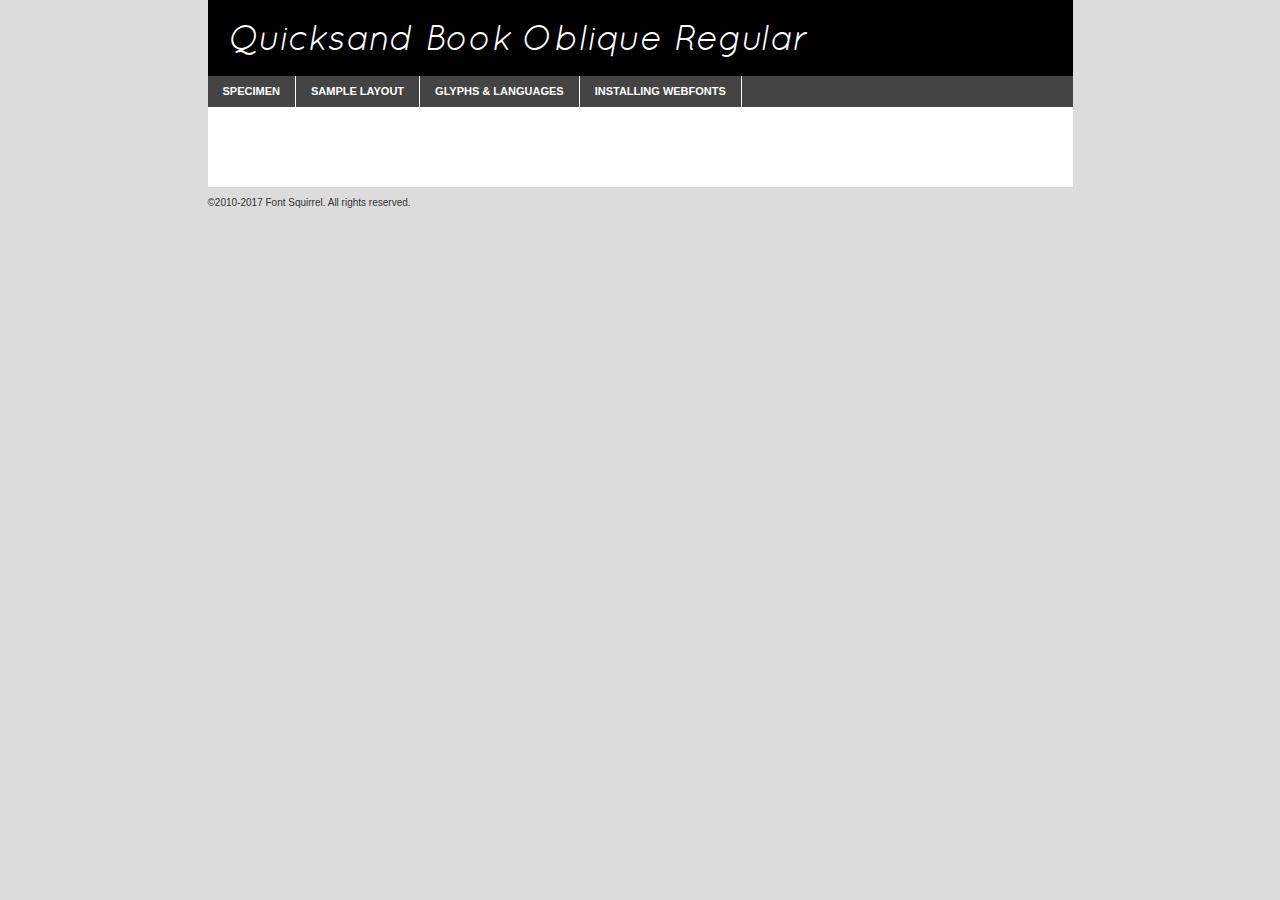
<file: src/font/quicksand/quicksand_book_oblique-demo.html>
<!DOCTYPE html PUBLIC "-//W3C//DTD XHTML 1.0 Transitional//EN"
        "http://www.w3.org/TR/xhtml1/DTD/xhtml1-transitional.dtd">

<html xmlns="http://www.w3.org/1999/xhtml" xml:lang="en" lang="en">
<head>
    <meta http-equiv="Content-Type" content="text/html; charset=utf-8"/>
    <script src="http://ajax.googleapis.com/ajax/libs/jquery/1.7.2/jquery.min.js" type="text/javascript" charset="utf-8"></script>
    <script type="text/javascript">
		(function($) {
			$.fn.easyTabs = function(option) {
				var param = jQuery.extend({ fadeSpeed: 'fast', defaultContent: 1, activeClass: 'active' }, option);
				$(this).each(function() {
					var thisId = '#' + this.id;
					if ( param.defaultContent == '' )
					{
						param.defaultContent = 1;
					}
					if ( typeof param.defaultContent == 'number' )
					{
						var defaultTab = $(thisId + ' .tabs li:eq(' + (param.defaultContent - 1) + ') a').attr('href').substr(1);
					}
					else
					{
						var defaultTab = param.defaultContent;
					}
					$(thisId + ' .tabs li a').each(function() {
						var tabToHide = $(this).attr('href').substr(1);
						$('#' + tabToHide).addClass('easytabs-tab-content');
					});
					hideAll();
					changeContent(defaultTab);

					function hideAll() {$(thisId + ' .easytabs-tab-content').hide();}

					function changeContent(tabId)
					{
						hideAll();
						$(thisId + ' .tabs li').removeClass(param.activeClass);
						$(thisId + ' .tabs li a[href=#' + tabId + ']').closest('li').addClass(param.activeClass);
						if ( param.fadeSpeed != 'none' )
						{
							$(thisId + ' #' + tabId).fadeIn(param.fadeSpeed);
						}
						else
						{
							$(thisId + ' #' + tabId).show();
						}
					}

					$(thisId + ' .tabs li').click(function() {
						var tabId = $(this).find('a').attr('href').substr(1);
						changeContent(tabId);
						return false;
					});
				});
			}
		})(jQuery);
    </script>
    <link rel="stylesheet" href="specimen_files/specimen_stylesheet.css" type="text/css" charset="utf-8"/>
    <link rel="stylesheet" href="stylesheet.css" type="text/css" charset="utf-8"/>

    <style type="text/css">
        		body {
			font-family: 'quicksandbook_oblique';
        		}

            </style>

    <title>Quicksand Book Oblique Regular Specimen</title>


    <script type="text/javascript" charset="utf-8">
		$(document).ready(function() {
			$('#container').easyTabs({ defaultContent: 1 });
		});
    </script>
</head>

<body>
<div id="container">
    <div id="header">
		Quicksand Book Oblique Regular    </div>
    <ul class="tabs">
        <li><a href="#specimen">Specimen</a></li>
        <li><a href="#layout">Sample Layout</a></li>
		        <li><a href="#glyphs">Glyphs &amp; Languages</a></li>
        <li><a href="#installing">Installing Webfonts</a></li>

    </ul>

    <div id="main_content">


        <div id="specimen">

            <div class="section">
                <div class="grid12 firstcol">
                    <div class="huge">AaBb</div>
                </div>
            </div>

            <div class="section">
                <div class="glyph_range">A&#x200B;B&#x200b;C&#x200b;D&#x200b;E&#x200b;F&#x200b;G&#x200b;H&#x200b;I&#x200b;J&#x200b;K&#x200b;L&#x200b;M&#x200b;N&#x200b;O&#x200b;P&#x200b;Q&#x200b;R&#x200b;S&#x200b;T&#x200b;U&#x200b;V&#x200b;W&#x200b;X&#x200b;Y&#x200b;Z&#x200b;a&#x200b;b&#x200b;c&#x200b;d&#x200b;e&#x200b;f&#x200b;g&#x200b;h&#x200b;i&#x200b;j&#x200b;k&#x200b;l&#x200b;m&#x200b;n&#x200b;o&#x200b;p&#x200b;q&#x200b;r&#x200b;s&#x200b;t&#x200b;u&#x200b;v&#x200b;w&#x200b;x&#x200b;y&#x200b;z&#x200b;1&#x200b;2&#x200b;3&#x200b;4&#x200b;5&#x200b;6&#x200b;7&#x200b;8&#x200b;9&#x200b;0&#x200b;&amp;&#x200b;.&#x200b;,&#x200b;?&#x200b;!&#x200b;&#64;&#x200b;(&#x200b;)&#x200b;#&#x200b;$&#x200b;%&#x200b;*&#x200b;+&#x200b;-&#x200b;=&#x200b;:&#x200b;;</div>
            </div>
            <div class="section">
                <div class="grid12 firstcol">
                    <table class="sample_table">
                        <tr>
                            <td>10</td>
                            <td class="size10">abcdefghijklmnopqrstuvwxyzABCDEFGHIJKLMNOPQRSTUVWXYZ0123456789abcdefghijklmnopqrstuvwxyzABCDEFGHIJKLMNOPQRSTUVWXYZ0123456789abcdefghijklmnopqrstuvwxyzABCDEFGHIJKLMNOPQRSTUVWXYZ</td>
                        </tr>
                        <tr>
                            <td>11</td>
                            <td class="size11">abcdefghijklmnopqrstuvwxyzABCDEFGHIJKLMNOPQRSTUVWXYZ0123456789abcdefghijklmnopqrstuvwxyzABCDEFGHIJKLMNOPQRSTUVWXYZ0123456789abcdefghijklmnopqrstuvwxyzABCDEFGHIJKLMNOPQRSTUVWXYZ</td>
                        </tr>
                        <tr>
                            <td>12</td>
                            <td class="size12">abcdefghijklmnopqrstuvwxyzABCDEFGHIJKLMNOPQRSTUVWXYZ0123456789abcdefghijklmnopqrstuvwxyzABCDEFGHIJKLMNOPQRSTUVWXYZ0123456789abcdefghijklmnopqrstuvwxyzABCDEFGHIJKLMNOPQRSTUVWXYZ</td>
                        </tr>
                        <tr>
                            <td>13</td>
                            <td class="size13">abcdefghijklmnopqrstuvwxyzABCDEFGHIJKLMNOPQRSTUVWXYZ0123456789abcdefghijklmnopqrstuvwxyzABCDEFGHIJKLMNOPQRSTUVWXYZ0123456789abcdefghijklmnopqrstuvwxyzABCDEFGHIJKLMNOPQRSTUVWXYZ</td>
                        </tr>
                        <tr>
                            <td>14</td>
                            <td class="size14">abcdefghijklmnopqrstuvwxyzABCDEFGHIJKLMNOPQRSTUVWXYZ0123456789abcdefghijklmnopqrstuvwxyzABCDEFGHIJKLMNOPQRSTUVWXYZ0123456789abcdefghijklmnopqrstuvwxyzABCDEFGHIJKLMNOPQRSTUVWXYZ</td>
                        </tr>
                        <tr>
                            <td>16</td>
                            <td class="size16">abcdefghijklmnopqrstuvwxyzABCDEFGHIJKLMNOPQRSTUVWXYZ0123456789abcdefghijklmnopqrstuvwxyzABCDEFGHIJKLMNOPQRSTUVWXYZ</td>
                        </tr>
                        <tr>
                            <td>18</td>
                            <td class="size18">abcdefghijklmnopqrstuvwxyzABCDEFGHIJKLMNOPQRSTUVWXYZ0123456789abcdefghijklmnopqrstuvwxyzABCDEFGHIJKLMNOPQRSTUVWXYZ</td>
                        </tr>
                        <tr>
                            <td>20</td>
                            <td class="size20">abcdefghijklmnopqrstuvwxyzABCDEFGHIJKLMNOPQRSTUVWXYZ0123456789abcdefghijklmnopqrstuvwxyzABCDEFGHIJKLMNOPQRSTUVWXYZ</td>
                        </tr>
                        <tr>
                            <td>24</td>
                            <td class="size24">abcdefghijklmnopqrstuvwxyzABCDEFGHIJKLMNOPQRSTUVWXYZ0123456789abcdefghijklmnopqrstuvwxyzABCDEFGHIJKLMNOPQRSTUVWXYZ</td>
                        </tr>
                        <tr>
                            <td>30</td>
                            <td class="size30">abcdefghijklmnopqrstuvwxyzABCDEFGHIJKLMNOPQRSTUVWXYZ0123456789abcdefghijklmnopqrstuvwxyzABCDEFGHIJKLMNOPQRSTUVWXYZ</td>
                        </tr>
                        <tr>
                            <td>36</td>
                            <td class="size36">abcdefghijklmnopqrstuvwxyzABCDEFGHIJKLMNOPQRSTUVWXYZ0123456789abcdefghijklmnopqrstuvwxyzABCDEFGHIJKLMNOPQRSTUVWXYZ</td>
                        </tr>
                        <tr>
                            <td>48</td>
                            <td class="size48">abcdefghijklmnopqrstuvwxyzABCDEFGHIJKLMNOPQRSTUVWXYZ0123456789abcdefghijklmnopqrstuvwxyzABCDEFGHIJKLMNOPQRSTUVWXYZ</td>
                        </tr>
                        <tr>
                            <td>60</td>
                            <td class="size60">abcdefghijklmnopqrstuvwxyzABCDEFGHIJKLMNOPQRSTUVWXYZ0123456789abcdefghijklmnopqrstuvwxyzABCDEFGHIJKLMNOPQRSTUVWXYZ</td>
                        </tr>
                        <tr>
                            <td>72</td>
                            <td class="size72">abcdefghijklmnopqrstuvwxyzABCDEFGHIJKLMNOPQRSTUVWXYZ0123456789abcdefghijklmnopqrstuvwxyzABCDEFGHIJKLMNOPQRSTUVWXYZ</td>
                        </tr>
                        <tr>
                            <td>90</td>
                            <td class="size90">abcdefghijklmnopqrstuvwxyzABCDEFGHIJKLMNOPQRSTUVWXYZ0123456789abcdefghijklmnopqrstuvwxyzABCDEFGHIJKLMNOPQRSTUVWXYZ</td>
                        </tr>
                    </table>

                </div>

            </div>


            <div class="section" id="bodycomparison">


                <div id="xheight">
                    <div class="fontbody">&#x25FC;&#x25FC;&#x25FC;&#x25FC;&#x25FC;&#x25FC;&#x25FC;&#x25FC;&#x25FC;&#x25FC;&#x25FC;&#x25FC;&#x25FC;&#x25FC;&#x25FC;&#x25FC;&#x25FC;&#x25FC;&#x25FC;&#x25FC;&#x25FC;&#x25FC;&#x25FC;&#x25FC;&#x25FC;&#x25FC;&#x25FC;&#x25FC;&#x25FC;&#x25FC;&#x25FC;&#x25FC;&#x25FC;&#x25FC;&#x25FC;&#x25FC;&#x25FC;&#x25FC;&#x25FC;&#x25FC;&#x25FC;&#x25FC;&#x25FC;&#x25FC;&#x25FC;&#x25FC;&#x25FC;&#x25FC;&#x25FC;&#x25FC;&#x25FC;&#x25FC;&#x25FC;&#x25FC;&#x25FC;&#x25FC;&#x25FC;&#x25FC;&#x25FC;&#x25FC;&#x25FC;&#x25FC;&#x25FC;&#x25FC;&#x25FC;&#x25FC;&#x25FC;&#x25FC;&#x25FC;&#x25FC;&#x25FC;&#x25FC;&#x25FC;&#x25FC;&#x25FC;&#x25FC;&#x25FC;&#x25FC;&#x25FC;&#x25FC;&#x25FC;&#x25FC;&#x25FC;&#x25FC;&#x25FC;&#x25FC;&#x25FC;&#x25FC;&#x25FC;&#x25FC;&#x25FC;&#x25FC;&#x25FC;&#x25FC;&#x25FC;&#x25FC;&#x25FC;&#x25FC;&#x25FC;body</div>
                    <div class="arialbody">body</div>
                    <div class="verdanabody">body</div>
                    <div class="georgiabody">body</div>
                </div>
                <div class="fontbody" style="z-index:1">
                    body<span>Quicksand Book Oblique Regular</span>
                </div>
                <div class="arialbody" style="z-index:1">
                    body<span>Arial</span>
                </div>
                <div class="verdanabody" style="z-index:1">
                    body<span>Verdana</span>
                </div>
                <div class="georgiabody" style="z-index:1">
                    body<span>Georgia</span>
                </div>


            </div>


            <div class="section psample psample_row1" id="">

                <div class="grid2 firstcol">
                    <p class="size10"><span>10.</span>Aenean lacinia bibendum nulla sed consectetur. Fusce dapibus, tellus ac cursus commodo, tortor mauris condimentum nibh, ut fermentum massa justo sit amet risus. Nullam id dolor id nibh ultricies vehicula ut id elit. Cum sociis natoque penatibus et magnis dis parturient montes, nascetur ridiculus mus. Nulla vitae elit libero, a pharetra augue.</p>

                </div>
                <div class="grid3">
                    <p class="size11"><span>11.</span>Aenean lacinia bibendum nulla sed consectetur. Fusce dapibus, tellus ac cursus commodo, tortor mauris condimentum nibh, ut fermentum massa justo sit amet risus. Nullam id dolor id nibh ultricies vehicula ut id elit. Cum sociis natoque penatibus et magnis dis parturient montes, nascetur ridiculus mus. Nulla vitae elit libero, a pharetra augue.</p>

                </div>
                <div class="grid3">
                    <p class="size12"><span>12.</span>Aenean lacinia bibendum nulla sed consectetur. Fusce dapibus, tellus ac cursus commodo, tortor mauris condimentum nibh, ut fermentum massa justo sit amet risus. Nullam id dolor id nibh ultricies vehicula ut id elit. Cum sociis natoque penatibus et magnis dis parturient montes, nascetur ridiculus mus. Nulla vitae elit libero, a pharetra augue.</p>

                </div>
                <div class="grid4">
                    <p class="size13"><span>13.</span>Aenean lacinia bibendum nulla sed consectetur. Fusce dapibus, tellus ac cursus commodo, tortor mauris condimentum nibh, ut fermentum massa justo sit amet risus. Nullam id dolor id nibh ultricies vehicula ut id elit. Cum sociis natoque penatibus et magnis dis parturient montes, nascetur ridiculus mus. Nulla vitae elit libero, a pharetra augue.</p>

                </div>
                <div class="white_blend"></div>

            </div>
            <div class="section psample psample_row2" id="">
                <div class="grid3 firstcol">
                    <p class="size14"><span>14.</span>Aenean lacinia bibendum nulla sed consectetur. Fusce dapibus, tellus ac cursus commodo, tortor mauris condimentum nibh, ut fermentum massa justo sit amet risus. Nullam id dolor id nibh ultricies vehicula ut id elit. Cum sociis natoque penatibus et magnis dis parturient montes, nascetur ridiculus mus. Nulla vitae elit libero, a pharetra augue.</p>

                </div>
                <div class="grid4">
                    <p class="size16"><span>16.</span>Aenean lacinia bibendum nulla sed consectetur. Fusce dapibus, tellus ac cursus commodo, tortor mauris condimentum nibh, ut fermentum massa justo sit amet risus. Nullam id dolor id nibh ultricies vehicula ut id elit. Cum sociis natoque penatibus et magnis dis parturient montes, nascetur ridiculus mus. Nulla vitae elit libero, a pharetra augue.</p>

                </div>
                <div class="grid5">
                    <p class="size18"><span>18.</span>Aenean lacinia bibendum nulla sed consectetur. Fusce dapibus, tellus ac cursus commodo, tortor mauris condimentum nibh, ut fermentum massa justo sit amet risus. Nullam id dolor id nibh ultricies vehicula ut id elit. Cum sociis natoque penatibus et magnis dis parturient montes, nascetur ridiculus mus. Nulla vitae elit libero, a pharetra augue.</p>

                </div>

                <div class="white_blend"></div>

            </div>

            <div class="section psample psample_row3" id="">
                <div class="grid5 firstcol">
                    <p class="size20"><span>20.</span>Aenean lacinia bibendum nulla sed consectetur. Fusce dapibus, tellus ac cursus commodo, tortor mauris condimentum nibh, ut fermentum massa justo sit amet risus. Nullam id dolor id nibh ultricies vehicula ut id elit. Cum sociis natoque penatibus et magnis dis parturient montes, nascetur ridiculus mus. Nulla vitae elit libero, a pharetra augue.</p>
                </div>
                <div class="grid7">
                    <p class="size24"><span>24.</span>Aenean lacinia bibendum nulla sed consectetur. Fusce dapibus, tellus ac cursus commodo, tortor mauris condimentum nibh, ut fermentum massa justo sit amet risus. Nullam id dolor id nibh ultricies vehicula ut id elit. Cum sociis natoque penatibus et magnis dis parturient montes, nascetur ridiculus mus. Nulla vitae elit libero, a pharetra augue.</p>
                </div>

                <div class="white_blend"></div>

            </div>

            <div class="section psample psample_row4" id="">
                <div class="grid12 firstcol">
                    <p class="size30"><span>30.</span>Aenean lacinia bibendum nulla sed consectetur. Fusce dapibus, tellus ac cursus commodo, tortor mauris condimentum nibh, ut fermentum massa justo sit amet risus. Nullam id dolor id nibh ultricies vehicula ut id elit. Cum sociis natoque penatibus et magnis dis parturient montes, nascetur ridiculus mus. Nulla vitae elit libero, a pharetra augue.</p>
                </div>
                <div class="white_blend"></div>

            </div>


            <div class="section psample psample_row1 fullreverse">
                <div class="grid2 firstcol">
                    <p class="size10"><span>10.</span>Aenean lacinia bibendum nulla sed consectetur. Fusce dapibus, tellus ac cursus commodo, tortor mauris condimentum nibh, ut fermentum massa justo sit amet risus. Nullam id dolor id nibh ultricies vehicula ut id elit. Cum sociis natoque penatibus et magnis dis parturient montes, nascetur ridiculus mus. Nulla vitae elit libero, a pharetra augue.</p>

                </div>
                <div class="grid3">
                    <p class="size11"><span>11.</span>Aenean lacinia bibendum nulla sed consectetur. Fusce dapibus, tellus ac cursus commodo, tortor mauris condimentum nibh, ut fermentum massa justo sit amet risus. Nullam id dolor id nibh ultricies vehicula ut id elit. Cum sociis natoque penatibus et magnis dis parturient montes, nascetur ridiculus mus. Nulla vitae elit libero, a pharetra augue.</p>

                </div>
                <div class="grid3">
                    <p class="size12"><span>12.</span>Aenean lacinia bibendum nulla sed consectetur. Fusce dapibus, tellus ac cursus commodo, tortor mauris condimentum nibh, ut fermentum massa justo sit amet risus. Nullam id dolor id nibh ultricies vehicula ut id elit. Cum sociis natoque penatibus et magnis dis parturient montes, nascetur ridiculus mus. Nulla vitae elit libero, a pharetra augue.</p>

                </div>
                <div class="grid4">
                    <p class="size13"><span>13.</span>Aenean lacinia bibendum nulla sed consectetur. Fusce dapibus, tellus ac cursus commodo, tortor mauris condimentum nibh, ut fermentum massa justo sit amet risus. Nullam id dolor id nibh ultricies vehicula ut id elit. Cum sociis natoque penatibus et magnis dis parturient montes, nascetur ridiculus mus. Nulla vitae elit libero, a pharetra augue.</p>

                </div>
                <div class="black_blend"></div>

            </div>

            <div class="section psample psample_row2 fullreverse">
                <div class="grid3 firstcol">
                    <p class="size14"><span>14.</span>Aenean lacinia bibendum nulla sed consectetur. Fusce dapibus, tellus ac cursus commodo, tortor mauris condimentum nibh, ut fermentum massa justo sit amet risus. Nullam id dolor id nibh ultricies vehicula ut id elit. Cum sociis natoque penatibus et magnis dis parturient montes, nascetur ridiculus mus. Nulla vitae elit libero, a pharetra augue.</p>

                </div>
                <div class="grid4">
                    <p class="size16"><span>16.</span>Aenean lacinia bibendum nulla sed consectetur. Fusce dapibus, tellus ac cursus commodo, tortor mauris condimentum nibh, ut fermentum massa justo sit amet risus. Nullam id dolor id nibh ultricies vehicula ut id elit. Cum sociis natoque penatibus et magnis dis parturient montes, nascetur ridiculus mus. Nulla vitae elit libero, a pharetra augue.</p>

                </div>
                <div class="grid5">
                    <p class="size18"><span>18.</span>Aenean lacinia bibendum nulla sed consectetur. Fusce dapibus, tellus ac cursus commodo, tortor mauris condimentum nibh, ut fermentum massa justo sit amet risus. Nullam id dolor id nibh ultricies vehicula ut id elit. Cum sociis natoque penatibus et magnis dis parturient montes, nascetur ridiculus mus. Nulla vitae elit libero, a pharetra augue.</p>

                </div>
                <div class="black_blend"></div>

            </div>

            <div class="section psample fullreverse psample_row3" id="">
                <div class="grid5 firstcol">
                    <p class="size20"><span>20.</span>Aenean lacinia bibendum nulla sed consectetur. Fusce dapibus, tellus ac cursus commodo, tortor mauris condimentum nibh, ut fermentum massa justo sit amet risus. Nullam id dolor id nibh ultricies vehicula ut id elit. Cum sociis natoque penatibus et magnis dis parturient montes, nascetur ridiculus mus. Nulla vitae elit libero, a pharetra augue.</p>
                </div>
                <div class="grid7">
                    <p class="size24"><span>24.</span>Aenean lacinia bibendum nulla sed consectetur. Fusce dapibus, tellus ac cursus commodo, tortor mauris condimentum nibh, ut fermentum massa justo sit amet risus. Nullam id dolor id nibh ultricies vehicula ut id elit. Cum sociis natoque penatibus et magnis dis parturient montes, nascetur ridiculus mus. Nulla vitae elit libero, a pharetra augue.</p>
                </div>

                <div class="black_blend"></div>

            </div>

            <div class="section psample fullreverse psample_row4" id="" style="border-bottom: 20px #000 solid;">
                <div class="grid12 firstcol">
                    <p class="size30"><span>30.</span>Aenean lacinia bibendum nulla sed consectetur. Fusce dapibus, tellus ac cursus commodo, tortor mauris condimentum nibh, ut fermentum massa justo sit amet risus. Nullam id dolor id nibh ultricies vehicula ut id elit. Cum sociis natoque penatibus et magnis dis parturient montes, nascetur ridiculus mus. Nulla vitae elit libero, a pharetra augue.</p>
                </div>
                <div class="black_blend"></div>

            </div>


        </div>

        <div id="layout">

            <div class="section">

                <div class="grid12 firstcol">
                    <h1>Lorem Ipsum Dolor</h1>
                    <h2>Etiam porta sem malesuada magna mollis euismod</h2>

                    <p class="byline">By <a href="#link">Aenean Lacinia</a></p>
                </div>
            </div>
            <div class="section">
                <div class="grid8 firstcol">
                    <p class="large">Donec sed odio dui. Morbi leo risus, porta ac consectetur ac, vestibulum at eros. Fusce dapibus, tellus ac cursus commodo, tortor mauris condimentum nibh, ut fermentum massa justo sit amet risus. </p>


                    <h3>Pellentesque ornare sem</h3>

                    <p>Maecenas sed diam eget risus varius blandit sit amet non magna. Maecenas faucibus mollis interdum. Donec ullamcorper nulla non metus auctor fringilla. Nullam id dolor id nibh ultricies vehicula ut id elit. Nullam id dolor id nibh ultricies vehicula ut id elit. </p>

                    <p>Aenean eu leo quam. Pellentesque ornare sem lacinia quam venenatis vestibulum. Lorem ipsum dolor sit amet, consectetur adipiscing elit. Cum sociis natoque penatibus et magnis dis parturient montes, nascetur ridiculus mus. </p>

                    <p>Nulla vitae elit libero, a pharetra augue. Praesent commodo cursus magna, vel scelerisque nisl consectetur et. Aenean lacinia bibendum nulla sed consectetur. </p>

                    <p>Nullam quis risus eget urna mollis ornare vel eu leo. Nullam quis risus eget urna mollis ornare vel eu leo. Maecenas sed diam eget risus varius blandit sit amet non magna. Donec ullamcorper nulla non metus auctor fringilla. </p>

                    <h3>Cras mattis consectetur</h3>

                    <p>Aenean eu leo quam. Pellentesque ornare sem lacinia quam venenatis vestibulum. Aenean lacinia bibendum nulla sed consectetur. Integer posuere erat a ante venenatis dapibus posuere velit aliquet. Cras mattis consectetur purus sit amet fermentum. </p>

                    <p>Nullam id dolor id nibh ultricies vehicula ut id elit. Nullam quis risus eget urna mollis ornare vel eu leo. Cras mattis consectetur purus sit amet fermentum.</p>
                </div>

                <div class="grid4 sidebar">

                    <div class="box reverse">
                        <p class="last">Nullam quis risus eget urna mollis ornare vel eu leo. Donec ullamcorper nulla non metus auctor fringilla. Cras mattis consectetur purus sit amet fermentum. Sed posuere consectetur est at lobortis. Lorem ipsum dolor sit amet, consectetur adipiscing elit. </p>
                    </div>

                    <p class="caption">Maecenas sed diam eget risus varius.</p>

                    <p>Vestibulum id ligula porta felis euismod semper. Integer posuere erat a ante venenatis dapibus posuere velit aliquet. Vestibulum id ligula porta felis euismod semper. Sed posuere consectetur est at lobortis. Maecenas sed diam eget risus varius blandit sit amet non magna. Fusce dapibus, tellus ac cursus commodo, tortor mauris condimentum nibh, ut fermentum massa justo sit amet risus. </p>


                    <p>Duis mollis, est non commodo luctus, nisi erat porttitor ligula, eget lacinia odio sem nec elit. Aenean lacinia bibendum nulla sed consectetur. Vivamus sagittis lacus vel augue laoreet rutrum faucibus dolor auctor. Aenean lacinia bibendum nulla sed consectetur. Nullam quis risus eget urna mollis ornare vel eu leo. </p>

                    <p>Praesent commodo cursus magna, vel scelerisque nisl consectetur et. Donec ullamcorper nulla non metus auctor fringilla. Maecenas faucibus mollis interdum. Fusce dapibus, tellus ac cursus commodo, tortor mauris condimentum nibh, ut fermentum massa justo sit amet risus. </p>

                </div>
            </div>

        </div>


		

        <div id="glyphs">
            <div class="section">
                <div class="grid12 firstcol">

                    <h1>Language Support</h1>
                    <p>The subset of Quicksand Book Oblique Regular in this kit supports the following languages:<br/>

						Albanian, Basque, Breton, Chamorro, Danish, Dutch, English, Faroese, Finnish, French, Frisian, Galician, Italian, Malagasy, Norwegian, Portuguese, Spanish, Alsatian, Aragonese, Arapaho, Arrernte, Asturian, Aymara, Bislama, Cebuano, Corsican, Fijian, French_creole, Genoese, Gilbertese, Greenlandic, Haitian_creole, Hiligaynon, Hmong, Hopi, Ibanag, Iloko_ilokano, Indonesian, Interglossa_glosa, Interlingua, Irish_gaelic, Jerriais, Lojban, Lombard, Luxembourgeois, Manx, Mohawk, Norfolk_pitcairnese, Occitan, Oromo, Pangasinan, Papiamento, Piedmontese, Potawatomi, Rhaeto-romance, Romansh, Rotokas, Sami_lule, Samoan, Sardinian, Scots_gaelic, Seychelles_creole, Shona, Sicilian, Somali, Southern_ndebele, Swahili, Swati_swazi, Tagalog_filipino_pilipino, Tetum, Tok_pisin, Uyghur_latinized, Volapuk, Walloon, Warlpiri, Xhosa, Yapese, Zulu, Latinbasic, Ubasic, Demo                    </p>
                    <h1>Glyph Chart</h1>
                    <p>The subset of Quicksand Book Oblique Regular in this kit includes all the glyphs listed below. Unicode entities are included above each glyph to help you insert individual characters into your layout.</p>
                    <div id="glyph_chart">

																																	                                <div><p>&amp;#32;</p>&#32;</div>
																				                                <div><p>&amp;#33;</p>&#33;</div>
																				                                <div><p>&amp;#34;</p>&#34;</div>
																				                                <div><p>&amp;#35;</p>&#35;</div>
																				                                <div><p>&amp;#36;</p>&#36;</div>
																				                                <div><p>&amp;#37;</p>&#37;</div>
																				                                <div><p>&amp;#38;</p>&#38;</div>
																				                                <div><p>&amp;#39;</p>&#39;</div>
																				                                <div><p>&amp;#40;</p>&#40;</div>
																				                                <div><p>&amp;#41;</p>&#41;</div>
																				                                <div><p>&amp;#42;</p>&#42;</div>
																				                                <div><p>&amp;#43;</p>&#43;</div>
																				                                <div><p>&amp;#44;</p>&#44;</div>
																				                                <div><p>&amp;#45;</p>&#45;</div>
																				                                <div><p>&amp;#46;</p>&#46;</div>
																				                                <div><p>&amp;#47;</p>&#47;</div>
																				                                <div><p>&amp;#48;</p>&#48;</div>
																				                                <div><p>&amp;#49;</p>&#49;</div>
																				                                <div><p>&amp;#50;</p>&#50;</div>
																				                                <div><p>&amp;#51;</p>&#51;</div>
																				                                <div><p>&amp;#52;</p>&#52;</div>
																				                                <div><p>&amp;#53;</p>&#53;</div>
																				                                <div><p>&amp;#54;</p>&#54;</div>
																				                                <div><p>&amp;#55;</p>&#55;</div>
																				                                <div><p>&amp;#56;</p>&#56;</div>
																				                                <div><p>&amp;#57;</p>&#57;</div>
																				                                <div><p>&amp;#58;</p>&#58;</div>
																				                                <div><p>&amp;#59;</p>&#59;</div>
																				                                <div><p>&amp;#60;</p>&#60;</div>
																				                                <div><p>&amp;#61;</p>&#61;</div>
																				                                <div><p>&amp;#62;</p>&#62;</div>
																				                                <div><p>&amp;#63;</p>&#63;</div>
																				                                <div><p>&amp;#64;</p>&#64;</div>
																				                                <div><p>&amp;#65;</p>&#65;</div>
																				                                <div><p>&amp;#66;</p>&#66;</div>
																				                                <div><p>&amp;#67;</p>&#67;</div>
																				                                <div><p>&amp;#68;</p>&#68;</div>
																				                                <div><p>&amp;#69;</p>&#69;</div>
																				                                <div><p>&amp;#70;</p>&#70;</div>
																				                                <div><p>&amp;#71;</p>&#71;</div>
																				                                <div><p>&amp;#72;</p>&#72;</div>
																				                                <div><p>&amp;#73;</p>&#73;</div>
																				                                <div><p>&amp;#74;</p>&#74;</div>
																				                                <div><p>&amp;#75;</p>&#75;</div>
																				                                <div><p>&amp;#76;</p>&#76;</div>
																				                                <div><p>&amp;#77;</p>&#77;</div>
																				                                <div><p>&amp;#78;</p>&#78;</div>
																				                                <div><p>&amp;#79;</p>&#79;</div>
																				                                <div><p>&amp;#80;</p>&#80;</div>
																				                                <div><p>&amp;#81;</p>&#81;</div>
																				                                <div><p>&amp;#82;</p>&#82;</div>
																				                                <div><p>&amp;#83;</p>&#83;</div>
																				                                <div><p>&amp;#84;</p>&#84;</div>
																				                                <div><p>&amp;#85;</p>&#85;</div>
																				                                <div><p>&amp;#86;</p>&#86;</div>
																				                                <div><p>&amp;#87;</p>&#87;</div>
																				                                <div><p>&amp;#88;</p>&#88;</div>
																				                                <div><p>&amp;#89;</p>&#89;</div>
																				                                <div><p>&amp;#90;</p>&#90;</div>
																				                                <div><p>&amp;#91;</p>&#91;</div>
																				                                <div><p>&amp;#92;</p>&#92;</div>
																				                                <div><p>&amp;#93;</p>&#93;</div>
																				                                <div><p>&amp;#94;</p>&#94;</div>
																				                                <div><p>&amp;#95;</p>&#95;</div>
																				                                <div><p>&amp;#96;</p>&#96;</div>
																				                                <div><p>&amp;#97;</p>&#97;</div>
																				                                <div><p>&amp;#98;</p>&#98;</div>
																				                                <div><p>&amp;#99;</p>&#99;</div>
																				                                <div><p>&amp;#100;</p>&#100;</div>
																				                                <div><p>&amp;#101;</p>&#101;</div>
																				                                <div><p>&amp;#102;</p>&#102;</div>
																				                                <div><p>&amp;#103;</p>&#103;</div>
																				                                <div><p>&amp;#104;</p>&#104;</div>
																				                                <div><p>&amp;#105;</p>&#105;</div>
																				                                <div><p>&amp;#106;</p>&#106;</div>
																				                                <div><p>&amp;#107;</p>&#107;</div>
																				                                <div><p>&amp;#108;</p>&#108;</div>
																				                                <div><p>&amp;#109;</p>&#109;</div>
																				                                <div><p>&amp;#110;</p>&#110;</div>
																				                                <div><p>&amp;#111;</p>&#111;</div>
																				                                <div><p>&amp;#112;</p>&#112;</div>
																				                                <div><p>&amp;#113;</p>&#113;</div>
																				                                <div><p>&amp;#114;</p>&#114;</div>
																				                                <div><p>&amp;#115;</p>&#115;</div>
																				                                <div><p>&amp;#116;</p>&#116;</div>
																				                                <div><p>&amp;#117;</p>&#117;</div>
																				                                <div><p>&amp;#118;</p>&#118;</div>
																				                                <div><p>&amp;#119;</p>&#119;</div>
																				                                <div><p>&amp;#120;</p>&#120;</div>
																				                                <div><p>&amp;#121;</p>&#121;</div>
																				                                <div><p>&amp;#122;</p>&#122;</div>
																				                                <div><p>&amp;#123;</p>&#123;</div>
																				                                <div><p>&amp;#124;</p>&#124;</div>
																				                                <div><p>&amp;#125;</p>&#125;</div>
																				                                <div><p>&amp;#126;</p>&#126;</div>
																				                                <div><p>&amp;#160;</p>&#160;</div>
																				                                <div><p>&amp;#161;</p>&#161;</div>
																				                                <div><p>&amp;#162;</p>&#162;</div>
																				                                <div><p>&amp;#163;</p>&#163;</div>
																				                                <div><p>&amp;#165;</p>&#165;</div>
																				                                <div><p>&amp;#168;</p>&#168;</div>
																				                                <div><p>&amp;#169;</p>&#169;</div>
																				                                <div><p>&amp;#171;</p>&#171;</div>
																				                                <div><p>&amp;#173;</p>&#173;</div>
																				                                <div><p>&amp;#174;</p>&#174;</div>
																				                                <div><p>&amp;#180;</p>&#180;</div>
																				                                <div><p>&amp;#187;</p>&#187;</div>
																				                                <div><p>&amp;#191;</p>&#191;</div>
																				                                <div><p>&amp;#192;</p>&#192;</div>
																				                                <div><p>&amp;#193;</p>&#193;</div>
																				                                <div><p>&amp;#194;</p>&#194;</div>
																				                                <div><p>&amp;#195;</p>&#195;</div>
																				                                <div><p>&amp;#196;</p>&#196;</div>
																				                                <div><p>&amp;#197;</p>&#197;</div>
																				                                <div><p>&amp;#198;</p>&#198;</div>
																				                                <div><p>&amp;#199;</p>&#199;</div>
																				                                <div><p>&amp;#200;</p>&#200;</div>
																				                                <div><p>&amp;#201;</p>&#201;</div>
																				                                <div><p>&amp;#202;</p>&#202;</div>
																				                                <div><p>&amp;#203;</p>&#203;</div>
																				                                <div><p>&amp;#204;</p>&#204;</div>
																				                                <div><p>&amp;#205;</p>&#205;</div>
																				                                <div><p>&amp;#206;</p>&#206;</div>
																				                                <div><p>&amp;#207;</p>&#207;</div>
																				                                <div><p>&amp;#208;</p>&#208;</div>
																				                                <div><p>&amp;#209;</p>&#209;</div>
																				                                <div><p>&amp;#210;</p>&#210;</div>
																				                                <div><p>&amp;#211;</p>&#211;</div>
																				                                <div><p>&amp;#212;</p>&#212;</div>
																				                                <div><p>&amp;#213;</p>&#213;</div>
																				                                <div><p>&amp;#214;</p>&#214;</div>
																				                                <div><p>&amp;#215;</p>&#215;</div>
																				                                <div><p>&amp;#216;</p>&#216;</div>
																				                                <div><p>&amp;#217;</p>&#217;</div>
																				                                <div><p>&amp;#218;</p>&#218;</div>
																				                                <div><p>&amp;#219;</p>&#219;</div>
																				                                <div><p>&amp;#220;</p>&#220;</div>
																				                                <div><p>&amp;#221;</p>&#221;</div>
																				                                <div><p>&amp;#224;</p>&#224;</div>
																				                                <div><p>&amp;#225;</p>&#225;</div>
																				                                <div><p>&amp;#226;</p>&#226;</div>
																				                                <div><p>&amp;#227;</p>&#227;</div>
																				                                <div><p>&amp;#228;</p>&#228;</div>
																				                                <div><p>&amp;#229;</p>&#229;</div>
																				                                <div><p>&amp;#230;</p>&#230;</div>
																				                                <div><p>&amp;#231;</p>&#231;</div>
																				                                <div><p>&amp;#232;</p>&#232;</div>
																				                                <div><p>&amp;#233;</p>&#233;</div>
																				                                <div><p>&amp;#234;</p>&#234;</div>
																				                                <div><p>&amp;#235;</p>&#235;</div>
																				                                <div><p>&amp;#236;</p>&#236;</div>
																				                                <div><p>&amp;#237;</p>&#237;</div>
																				                                <div><p>&amp;#238;</p>&#238;</div>
																				                                <div><p>&amp;#239;</p>&#239;</div>
																				                                <div><p>&amp;#240;</p>&#240;</div>
																				                                <div><p>&amp;#241;</p>&#241;</div>
																				                                <div><p>&amp;#242;</p>&#242;</div>
																				                                <div><p>&amp;#243;</p>&#243;</div>
																				                                <div><p>&amp;#244;</p>&#244;</div>
																				                                <div><p>&amp;#245;</p>&#245;</div>
																				                                <div><p>&amp;#246;</p>&#246;</div>
																				                                <div><p>&amp;#247;</p>&#247;</div>
																				                                <div><p>&amp;#248;</p>&#248;</div>
																				                                <div><p>&amp;#249;</p>&#249;</div>
																				                                <div><p>&amp;#250;</p>&#250;</div>
																				                                <div><p>&amp;#251;</p>&#251;</div>
																				                                <div><p>&amp;#252;</p>&#252;</div>
																				                                <div><p>&amp;#253;</p>&#253;</div>
																				                                <div><p>&amp;#255;</p>&#255;</div>
																				                                <div><p>&amp;#338;</p>&#338;</div>
																				                                <div><p>&amp;#339;</p>&#339;</div>
																				                                <div><p>&amp;#376;</p>&#376;</div>
																				                                <div><p>&amp;#710;</p>&#710;</div>
																				                                <div><p>&amp;#732;</p>&#732;</div>
																				                                <div><p>&amp;#8192;</p>&#8192;</div>
																				                                <div><p>&amp;#8193;</p>&#8193;</div>
																				                                <div><p>&amp;#8194;</p>&#8194;</div>
																				                                <div><p>&amp;#8195;</p>&#8195;</div>
																				                                <div><p>&amp;#8196;</p>&#8196;</div>
																				                                <div><p>&amp;#8197;</p>&#8197;</div>
																				                                <div><p>&amp;#8198;</p>&#8198;</div>
																				                                <div><p>&amp;#8199;</p>&#8199;</div>
																				                                <div><p>&amp;#8200;</p>&#8200;</div>
																				                                <div><p>&amp;#8201;</p>&#8201;</div>
																				                                <div><p>&amp;#8202;</p>&#8202;</div>
																				                                <div><p>&amp;#8208;</p>&#8208;</div>
																				                                <div><p>&amp;#8209;</p>&#8209;</div>
																				                                <div><p>&amp;#8210;</p>&#8210;</div>
																				                                <div><p>&amp;#8211;</p>&#8211;</div>
																				                                <div><p>&amp;#8212;</p>&#8212;</div>
																				                                <div><p>&amp;#8216;</p>&#8216;</div>
																				                                <div><p>&amp;#8217;</p>&#8217;</div>
																				                                <div><p>&amp;#8218;</p>&#8218;</div>
																				                                <div><p>&amp;#8220;</p>&#8220;</div>
																				                                <div><p>&amp;#8221;</p>&#8221;</div>
																				                                <div><p>&amp;#8222;</p>&#8222;</div>
																				                                <div><p>&amp;#8226;</p>&#8226;</div>
																				                                <div><p>&amp;#8230;</p>&#8230;</div>
																				                                <div><p>&amp;#8239;</p>&#8239;</div>
																				                                <div><p>&amp;#8249;</p>&#8249;</div>
																				                                <div><p>&amp;#8250;</p>&#8250;</div>
																				                                <div><p>&amp;#8287;</p>&#8287;</div>
																				                                <div><p>&amp;#8482;</p>&#8482;</div>
																				                                <div><p>&amp;#9724;</p>&#9724;</div>
																																													                    </div>
                </div>


            </div>
        </div>


        <div id="specs">

        </div>

        <div id="installing">
            <div class="section">
                <div class="grid7 firstcol">
                    <h1>Installing Webfonts</h1>

                    <p>Webfonts are supported by all major browser platforms but not all in the same way. There are currently four different font formats that must be included in order to target all browsers. This includes TTF, WOFF, EOT and SVG.</p>

                    <h2>1. Upload your webfonts</h2>
                    <p>You must upload your webfont kit to your website. They should be in or near the same directory as your CSS files.</p>

                    <h2>2. Include the webfont stylesheet</h2>
                    <p>A special CSS @font-face declaration helps the various browsers select the appropriate font it needs without causing you a bunch of headaches. Learn more about this syntax by reading the <a href="https://www.fontspring.com/blog/further-hardening-of-the-bulletproof-syntax">Fontspring blog post</a> about it. The code for it is as follows:</p>


                    <code>
                        @font-face{
                        font-family: 'MyWebFont';
                        src: url('WebFont.eot');
                        src: url('WebFont.eot?#iefix') format('embedded-opentype'),
                        url('WebFont.woff') format('woff'),
                        url('WebFont.ttf') format('truetype'),
                        url('WebFont.svg#webfont') format('svg');
                        }
                    </code>

                    <p>We've already gone ahead and generated the code for you. All you have to do is link to the stylesheet in your HTML, like this:</p>
                    <code>&lt;link rel=&quot;stylesheet&quot; href=&quot;stylesheet.css&quot; type=&quot;text/css&quot; charset=&quot;utf-8&quot; /&gt;</code>

                    <h2>3. Modify your own stylesheet</h2>
                    <p>To take advantage of your new fonts, you must tell your stylesheet to use them. Look at the original @font-face declaration above and find the property called "font-family." The name linked there will be what you use to reference the font. Prepend that webfont name to the font stack in the "font-family" property, inside the selector you want to change. For example:</p>
                    <code>p { font-family: 'WebFont', Arial, sans-serif; }</code>

                    <h2>4. Test</h2>
                    <p>Getting webfonts to work cross-browser <em>can</em> be tricky. Use the information in the sidebar to help you if you find that fonts aren't loading in a particular browser.</p>
                </div>

                <div class="grid5 sidebar">
                    <div class="box">
                        <h2>Troubleshooting<br/>Font-Face Problems</h2>
                        <p>Having trouble getting your webfonts to load in your new website? Here are some tips to sort out what might be the problem.</p>

                        <h3>Fonts not showing in any browser</h3>

                        <p>This sounds like you need to work on the plumbing. You either did not upload the fonts to the correct directory, or you did not link the fonts properly in the CSS. If you've confirmed that all this is correct and you still have a problem, take a look at your .htaccess file and see if requests are getting intercepted.</p>

                        <h3>Fonts not loading in iPhone or iPad</h3>

                        <p>The most common problem here is that you are serving the fonts from an IIS server. IIS refuses to serve files that have unknown MIME types. If that is the case, you must set the MIME type for SVG to "image/svg+xml" in the server settings. Follow these instructions from Microsoft if you need help.</p>

                        <h3>Fonts not loading in Firefox</h3>

                        <p>The primary reason for this failure? You are still using a version Firefox older than 3.5. So upgrade already! If that isn't it, then you are very likely serving fonts from a different domain. Firefox requires that all font assets be served from the same domain. Lastly it is possible that you need to add WOFF to your list of MIME types (if you are serving via IIS.)</p>

                        <h3>Fonts not loading in IE</h3>

                        <p>Are you looking at Internet Explorer on an actual Windows machine or are you cheating by using a service like Adobe BrowserLab? Many of these screenshot services do not render @font-face for IE. Best to test it on a real machine.</p>

                        <h3>Fonts not loading in IE9</h3>

                        <p>IE9, like Firefox, requires that fonts be served from the same domain as the website. Make sure that is the case.</p>
                    </div>
                </div>
            </div>

        </div>

    </div>
    <div id="footer">
        <p>&copy;2010-2017 Font Squirrel. All rights reserved.</p>
    </div>
</div>
</body>
</html>
</file>
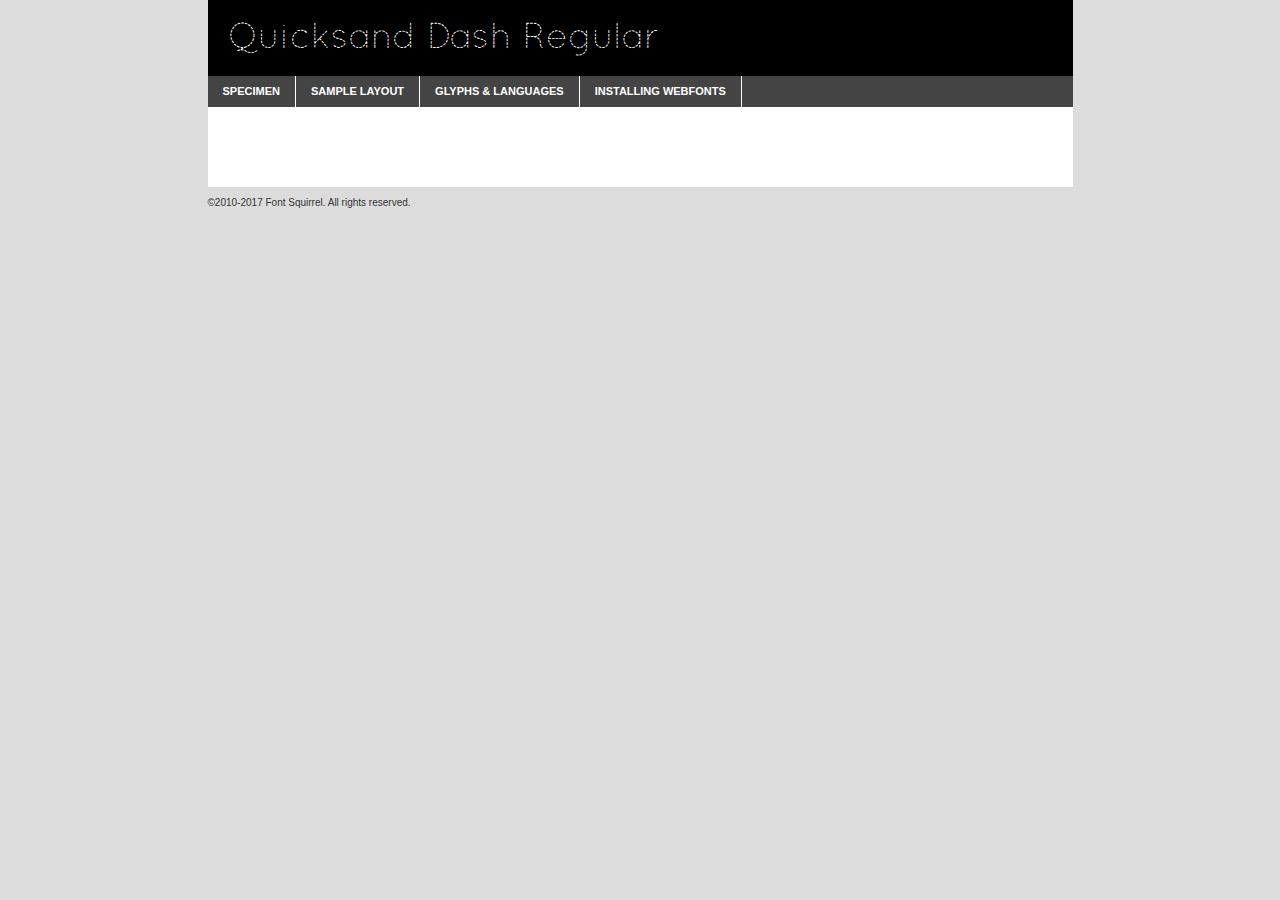
<file: src/font/quicksand/quicksand_dash-demo.html>
<!DOCTYPE html PUBLIC "-//W3C//DTD XHTML 1.0 Transitional//EN"
        "http://www.w3.org/TR/xhtml1/DTD/xhtml1-transitional.dtd">

<html xmlns="http://www.w3.org/1999/xhtml" xml:lang="en" lang="en">
<head>
    <meta http-equiv="Content-Type" content="text/html; charset=utf-8"/>
    <script src="http://ajax.googleapis.com/ajax/libs/jquery/1.7.2/jquery.min.js" type="text/javascript" charset="utf-8"></script>
    <script type="text/javascript">
		(function($) {
			$.fn.easyTabs = function(option) {
				var param = jQuery.extend({ fadeSpeed: 'fast', defaultContent: 1, activeClass: 'active' }, option);
				$(this).each(function() {
					var thisId = '#' + this.id;
					if ( param.defaultContent == '' )
					{
						param.defaultContent = 1;
					}
					if ( typeof param.defaultContent == 'number' )
					{
						var defaultTab = $(thisId + ' .tabs li:eq(' + (param.defaultContent - 1) + ') a').attr('href').substr(1);
					}
					else
					{
						var defaultTab = param.defaultContent;
					}
					$(thisId + ' .tabs li a').each(function() {
						var tabToHide = $(this).attr('href').substr(1);
						$('#' + tabToHide).addClass('easytabs-tab-content');
					});
					hideAll();
					changeContent(defaultTab);

					function hideAll() {$(thisId + ' .easytabs-tab-content').hide();}

					function changeContent(tabId)
					{
						hideAll();
						$(thisId + ' .tabs li').removeClass(param.activeClass);
						$(thisId + ' .tabs li a[href=#' + tabId + ']').closest('li').addClass(param.activeClass);
						if ( param.fadeSpeed != 'none' )
						{
							$(thisId + ' #' + tabId).fadeIn(param.fadeSpeed);
						}
						else
						{
							$(thisId + ' #' + tabId).show();
						}
					}

					$(thisId + ' .tabs li').click(function() {
						var tabId = $(this).find('a').attr('href').substr(1);
						changeContent(tabId);
						return false;
					});
				});
			}
		})(jQuery);
    </script>
    <link rel="stylesheet" href="specimen_files/specimen_stylesheet.css" type="text/css" charset="utf-8"/>
    <link rel="stylesheet" href="stylesheet.css" type="text/css" charset="utf-8"/>

    <style type="text/css">
        		body {
			font-family: 'quicksanddash';
        		}

            </style>

    <title>Quicksand Dash Regular Specimen</title>


    <script type="text/javascript" charset="utf-8">
		$(document).ready(function() {
			$('#container').easyTabs({ defaultContent: 1 });
		});
    </script>
</head>

<body>
<div id="container">
    <div id="header">
		Quicksand Dash Regular    </div>
    <ul class="tabs">
        <li><a href="#specimen">Specimen</a></li>
        <li><a href="#layout">Sample Layout</a></li>
		        <li><a href="#glyphs">Glyphs &amp; Languages</a></li>
        <li><a href="#installing">Installing Webfonts</a></li>

    </ul>

    <div id="main_content">


        <div id="specimen">

            <div class="section">
                <div class="grid12 firstcol">
                    <div class="huge">AaBb</div>
                </div>
            </div>

            <div class="section">
                <div class="glyph_range">A&#x200B;B&#x200b;C&#x200b;D&#x200b;E&#x200b;F&#x200b;G&#x200b;H&#x200b;I&#x200b;J&#x200b;K&#x200b;L&#x200b;M&#x200b;N&#x200b;O&#x200b;P&#x200b;Q&#x200b;R&#x200b;S&#x200b;T&#x200b;U&#x200b;V&#x200b;W&#x200b;X&#x200b;Y&#x200b;Z&#x200b;a&#x200b;b&#x200b;c&#x200b;d&#x200b;e&#x200b;f&#x200b;g&#x200b;h&#x200b;i&#x200b;j&#x200b;k&#x200b;l&#x200b;m&#x200b;n&#x200b;o&#x200b;p&#x200b;q&#x200b;r&#x200b;s&#x200b;t&#x200b;u&#x200b;v&#x200b;w&#x200b;x&#x200b;y&#x200b;z&#x200b;1&#x200b;2&#x200b;3&#x200b;4&#x200b;5&#x200b;6&#x200b;7&#x200b;8&#x200b;9&#x200b;0&#x200b;&amp;&#x200b;.&#x200b;,&#x200b;?&#x200b;!&#x200b;&#64;&#x200b;(&#x200b;)&#x200b;#&#x200b;$&#x200b;%&#x200b;*&#x200b;+&#x200b;-&#x200b;=&#x200b;:&#x200b;;</div>
            </div>
            <div class="section">
                <div class="grid12 firstcol">
                    <table class="sample_table">
                        <tr>
                            <td>10</td>
                            <td class="size10">abcdefghijklmnopqrstuvwxyzABCDEFGHIJKLMNOPQRSTUVWXYZ0123456789abcdefghijklmnopqrstuvwxyzABCDEFGHIJKLMNOPQRSTUVWXYZ0123456789abcdefghijklmnopqrstuvwxyzABCDEFGHIJKLMNOPQRSTUVWXYZ</td>
                        </tr>
                        <tr>
                            <td>11</td>
                            <td class="size11">abcdefghijklmnopqrstuvwxyzABCDEFGHIJKLMNOPQRSTUVWXYZ0123456789abcdefghijklmnopqrstuvwxyzABCDEFGHIJKLMNOPQRSTUVWXYZ0123456789abcdefghijklmnopqrstuvwxyzABCDEFGHIJKLMNOPQRSTUVWXYZ</td>
                        </tr>
                        <tr>
                            <td>12</td>
                            <td class="size12">abcdefghijklmnopqrstuvwxyzABCDEFGHIJKLMNOPQRSTUVWXYZ0123456789abcdefghijklmnopqrstuvwxyzABCDEFGHIJKLMNOPQRSTUVWXYZ0123456789abcdefghijklmnopqrstuvwxyzABCDEFGHIJKLMNOPQRSTUVWXYZ</td>
                        </tr>
                        <tr>
                            <td>13</td>
                            <td class="size13">abcdefghijklmnopqrstuvwxyzABCDEFGHIJKLMNOPQRSTUVWXYZ0123456789abcdefghijklmnopqrstuvwxyzABCDEFGHIJKLMNOPQRSTUVWXYZ0123456789abcdefghijklmnopqrstuvwxyzABCDEFGHIJKLMNOPQRSTUVWXYZ</td>
                        </tr>
                        <tr>
                            <td>14</td>
                            <td class="size14">abcdefghijklmnopqrstuvwxyzABCDEFGHIJKLMNOPQRSTUVWXYZ0123456789abcdefghijklmnopqrstuvwxyzABCDEFGHIJKLMNOPQRSTUVWXYZ0123456789abcdefghijklmnopqrstuvwxyzABCDEFGHIJKLMNOPQRSTUVWXYZ</td>
                        </tr>
                        <tr>
                            <td>16</td>
                            <td class="size16">abcdefghijklmnopqrstuvwxyzABCDEFGHIJKLMNOPQRSTUVWXYZ0123456789abcdefghijklmnopqrstuvwxyzABCDEFGHIJKLMNOPQRSTUVWXYZ</td>
                        </tr>
                        <tr>
                            <td>18</td>
                            <td class="size18">abcdefghijklmnopqrstuvwxyzABCDEFGHIJKLMNOPQRSTUVWXYZ0123456789abcdefghijklmnopqrstuvwxyzABCDEFGHIJKLMNOPQRSTUVWXYZ</td>
                        </tr>
                        <tr>
                            <td>20</td>
                            <td class="size20">abcdefghijklmnopqrstuvwxyzABCDEFGHIJKLMNOPQRSTUVWXYZ0123456789abcdefghijklmnopqrstuvwxyzABCDEFGHIJKLMNOPQRSTUVWXYZ</td>
                        </tr>
                        <tr>
                            <td>24</td>
                            <td class="size24">abcdefghijklmnopqrstuvwxyzABCDEFGHIJKLMNOPQRSTUVWXYZ0123456789abcdefghijklmnopqrstuvwxyzABCDEFGHIJKLMNOPQRSTUVWXYZ</td>
                        </tr>
                        <tr>
                            <td>30</td>
                            <td class="size30">abcdefghijklmnopqrstuvwxyzABCDEFGHIJKLMNOPQRSTUVWXYZ0123456789abcdefghijklmnopqrstuvwxyzABCDEFGHIJKLMNOPQRSTUVWXYZ</td>
                        </tr>
                        <tr>
                            <td>36</td>
                            <td class="size36">abcdefghijklmnopqrstuvwxyzABCDEFGHIJKLMNOPQRSTUVWXYZ0123456789abcdefghijklmnopqrstuvwxyzABCDEFGHIJKLMNOPQRSTUVWXYZ</td>
                        </tr>
                        <tr>
                            <td>48</td>
                            <td class="size48">abcdefghijklmnopqrstuvwxyzABCDEFGHIJKLMNOPQRSTUVWXYZ0123456789abcdefghijklmnopqrstuvwxyzABCDEFGHIJKLMNOPQRSTUVWXYZ</td>
                        </tr>
                        <tr>
                            <td>60</td>
                            <td class="size60">abcdefghijklmnopqrstuvwxyzABCDEFGHIJKLMNOPQRSTUVWXYZ0123456789abcdefghijklmnopqrstuvwxyzABCDEFGHIJKLMNOPQRSTUVWXYZ</td>
                        </tr>
                        <tr>
                            <td>72</td>
                            <td class="size72">abcdefghijklmnopqrstuvwxyzABCDEFGHIJKLMNOPQRSTUVWXYZ0123456789abcdefghijklmnopqrstuvwxyzABCDEFGHIJKLMNOPQRSTUVWXYZ</td>
                        </tr>
                        <tr>
                            <td>90</td>
                            <td class="size90">abcdefghijklmnopqrstuvwxyzABCDEFGHIJKLMNOPQRSTUVWXYZ0123456789abcdefghijklmnopqrstuvwxyzABCDEFGHIJKLMNOPQRSTUVWXYZ</td>
                        </tr>
                    </table>

                </div>

            </div>


            <div class="section" id="bodycomparison">


                <div id="xheight">
                    <div class="fontbody">&#x25FC;&#x25FC;&#x25FC;&#x25FC;&#x25FC;&#x25FC;&#x25FC;&#x25FC;&#x25FC;&#x25FC;&#x25FC;&#x25FC;&#x25FC;&#x25FC;&#x25FC;&#x25FC;&#x25FC;&#x25FC;&#x25FC;&#x25FC;&#x25FC;&#x25FC;&#x25FC;&#x25FC;&#x25FC;&#x25FC;&#x25FC;&#x25FC;&#x25FC;&#x25FC;&#x25FC;&#x25FC;&#x25FC;&#x25FC;&#x25FC;&#x25FC;&#x25FC;&#x25FC;&#x25FC;&#x25FC;&#x25FC;&#x25FC;&#x25FC;&#x25FC;&#x25FC;&#x25FC;&#x25FC;&#x25FC;&#x25FC;&#x25FC;&#x25FC;&#x25FC;&#x25FC;&#x25FC;&#x25FC;&#x25FC;&#x25FC;&#x25FC;&#x25FC;&#x25FC;&#x25FC;&#x25FC;&#x25FC;&#x25FC;&#x25FC;&#x25FC;&#x25FC;&#x25FC;&#x25FC;&#x25FC;&#x25FC;&#x25FC;&#x25FC;&#x25FC;&#x25FC;&#x25FC;&#x25FC;&#x25FC;&#x25FC;&#x25FC;&#x25FC;&#x25FC;&#x25FC;&#x25FC;&#x25FC;&#x25FC;&#x25FC;&#x25FC;&#x25FC;&#x25FC;&#x25FC;&#x25FC;&#x25FC;&#x25FC;&#x25FC;&#x25FC;&#x25FC;&#x25FC;&#x25FC;body</div>
                    <div class="arialbody">body</div>
                    <div class="verdanabody">body</div>
                    <div class="georgiabody">body</div>
                </div>
                <div class="fontbody" style="z-index:1">
                    body<span>Quicksand Dash Regular</span>
                </div>
                <div class="arialbody" style="z-index:1">
                    body<span>Arial</span>
                </div>
                <div class="verdanabody" style="z-index:1">
                    body<span>Verdana</span>
                </div>
                <div class="georgiabody" style="z-index:1">
                    body<span>Georgia</span>
                </div>


            </div>


            <div class="section psample psample_row1" id="">

                <div class="grid2 firstcol">
                    <p class="size10"><span>10.</span>Aenean lacinia bibendum nulla sed consectetur. Fusce dapibus, tellus ac cursus commodo, tortor mauris condimentum nibh, ut fermentum massa justo sit amet risus. Nullam id dolor id nibh ultricies vehicula ut id elit. Cum sociis natoque penatibus et magnis dis parturient montes, nascetur ridiculus mus. Nulla vitae elit libero, a pharetra augue.</p>

                </div>
                <div class="grid3">
                    <p class="size11"><span>11.</span>Aenean lacinia bibendum nulla sed consectetur. Fusce dapibus, tellus ac cursus commodo, tortor mauris condimentum nibh, ut fermentum massa justo sit amet risus. Nullam id dolor id nibh ultricies vehicula ut id elit. Cum sociis natoque penatibus et magnis dis parturient montes, nascetur ridiculus mus. Nulla vitae elit libero, a pharetra augue.</p>

                </div>
                <div class="grid3">
                    <p class="size12"><span>12.</span>Aenean lacinia bibendum nulla sed consectetur. Fusce dapibus, tellus ac cursus commodo, tortor mauris condimentum nibh, ut fermentum massa justo sit amet risus. Nullam id dolor id nibh ultricies vehicula ut id elit. Cum sociis natoque penatibus et magnis dis parturient montes, nascetur ridiculus mus. Nulla vitae elit libero, a pharetra augue.</p>

                </div>
                <div class="grid4">
                    <p class="size13"><span>13.</span>Aenean lacinia bibendum nulla sed consectetur. Fusce dapibus, tellus ac cursus commodo, tortor mauris condimentum nibh, ut fermentum massa justo sit amet risus. Nullam id dolor id nibh ultricies vehicula ut id elit. Cum sociis natoque penatibus et magnis dis parturient montes, nascetur ridiculus mus. Nulla vitae elit libero, a pharetra augue.</p>

                </div>
                <div class="white_blend"></div>

            </div>
            <div class="section psample psample_row2" id="">
                <div class="grid3 firstcol">
                    <p class="size14"><span>14.</span>Aenean lacinia bibendum nulla sed consectetur. Fusce dapibus, tellus ac cursus commodo, tortor mauris condimentum nibh, ut fermentum massa justo sit amet risus. Nullam id dolor id nibh ultricies vehicula ut id elit. Cum sociis natoque penatibus et magnis dis parturient montes, nascetur ridiculus mus. Nulla vitae elit libero, a pharetra augue.</p>

                </div>
                <div class="grid4">
                    <p class="size16"><span>16.</span>Aenean lacinia bibendum nulla sed consectetur. Fusce dapibus, tellus ac cursus commodo, tortor mauris condimentum nibh, ut fermentum massa justo sit amet risus. Nullam id dolor id nibh ultricies vehicula ut id elit. Cum sociis natoque penatibus et magnis dis parturient montes, nascetur ridiculus mus. Nulla vitae elit libero, a pharetra augue.</p>

                </div>
                <div class="grid5">
                    <p class="size18"><span>18.</span>Aenean lacinia bibendum nulla sed consectetur. Fusce dapibus, tellus ac cursus commodo, tortor mauris condimentum nibh, ut fermentum massa justo sit amet risus. Nullam id dolor id nibh ultricies vehicula ut id elit. Cum sociis natoque penatibus et magnis dis parturient montes, nascetur ridiculus mus. Nulla vitae elit libero, a pharetra augue.</p>

                </div>

                <div class="white_blend"></div>

            </div>

            <div class="section psample psample_row3" id="">
                <div class="grid5 firstcol">
                    <p class="size20"><span>20.</span>Aenean lacinia bibendum nulla sed consectetur. Fusce dapibus, tellus ac cursus commodo, tortor mauris condimentum nibh, ut fermentum massa justo sit amet risus. Nullam id dolor id nibh ultricies vehicula ut id elit. Cum sociis natoque penatibus et magnis dis parturient montes, nascetur ridiculus mus. Nulla vitae elit libero, a pharetra augue.</p>
                </div>
                <div class="grid7">
                    <p class="size24"><span>24.</span>Aenean lacinia bibendum nulla sed consectetur. Fusce dapibus, tellus ac cursus commodo, tortor mauris condimentum nibh, ut fermentum massa justo sit amet risus. Nullam id dolor id nibh ultricies vehicula ut id elit. Cum sociis natoque penatibus et magnis dis parturient montes, nascetur ridiculus mus. Nulla vitae elit libero, a pharetra augue.</p>
                </div>

                <div class="white_blend"></div>

            </div>

            <div class="section psample psample_row4" id="">
                <div class="grid12 firstcol">
                    <p class="size30"><span>30.</span>Aenean lacinia bibendum nulla sed consectetur. Fusce dapibus, tellus ac cursus commodo, tortor mauris condimentum nibh, ut fermentum massa justo sit amet risus. Nullam id dolor id nibh ultricies vehicula ut id elit. Cum sociis natoque penatibus et magnis dis parturient montes, nascetur ridiculus mus. Nulla vitae elit libero, a pharetra augue.</p>
                </div>
                <div class="white_blend"></div>

            </div>


            <div class="section psample psample_row1 fullreverse">
                <div class="grid2 firstcol">
                    <p class="size10"><span>10.</span>Aenean lacinia bibendum nulla sed consectetur. Fusce dapibus, tellus ac cursus commodo, tortor mauris condimentum nibh, ut fermentum massa justo sit amet risus. Nullam id dolor id nibh ultricies vehicula ut id elit. Cum sociis natoque penatibus et magnis dis parturient montes, nascetur ridiculus mus. Nulla vitae elit libero, a pharetra augue.</p>

                </div>
                <div class="grid3">
                    <p class="size11"><span>11.</span>Aenean lacinia bibendum nulla sed consectetur. Fusce dapibus, tellus ac cursus commodo, tortor mauris condimentum nibh, ut fermentum massa justo sit amet risus. Nullam id dolor id nibh ultricies vehicula ut id elit. Cum sociis natoque penatibus et magnis dis parturient montes, nascetur ridiculus mus. Nulla vitae elit libero, a pharetra augue.</p>

                </div>
                <div class="grid3">
                    <p class="size12"><span>12.</span>Aenean lacinia bibendum nulla sed consectetur. Fusce dapibus, tellus ac cursus commodo, tortor mauris condimentum nibh, ut fermentum massa justo sit amet risus. Nullam id dolor id nibh ultricies vehicula ut id elit. Cum sociis natoque penatibus et magnis dis parturient montes, nascetur ridiculus mus. Nulla vitae elit libero, a pharetra augue.</p>

                </div>
                <div class="grid4">
                    <p class="size13"><span>13.</span>Aenean lacinia bibendum nulla sed consectetur. Fusce dapibus, tellus ac cursus commodo, tortor mauris condimentum nibh, ut fermentum massa justo sit amet risus. Nullam id dolor id nibh ultricies vehicula ut id elit. Cum sociis natoque penatibus et magnis dis parturient montes, nascetur ridiculus mus. Nulla vitae elit libero, a pharetra augue.</p>

                </div>
                <div class="black_blend"></div>

            </div>

            <div class="section psample psample_row2 fullreverse">
                <div class="grid3 firstcol">
                    <p class="size14"><span>14.</span>Aenean lacinia bibendum nulla sed consectetur. Fusce dapibus, tellus ac cursus commodo, tortor mauris condimentum nibh, ut fermentum massa justo sit amet risus. Nullam id dolor id nibh ultricies vehicula ut id elit. Cum sociis natoque penatibus et magnis dis parturient montes, nascetur ridiculus mus. Nulla vitae elit libero, a pharetra augue.</p>

                </div>
                <div class="grid4">
                    <p class="size16"><span>16.</span>Aenean lacinia bibendum nulla sed consectetur. Fusce dapibus, tellus ac cursus commodo, tortor mauris condimentum nibh, ut fermentum massa justo sit amet risus. Nullam id dolor id nibh ultricies vehicula ut id elit. Cum sociis natoque penatibus et magnis dis parturient montes, nascetur ridiculus mus. Nulla vitae elit libero, a pharetra augue.</p>

                </div>
                <div class="grid5">
                    <p class="size18"><span>18.</span>Aenean lacinia bibendum nulla sed consectetur. Fusce dapibus, tellus ac cursus commodo, tortor mauris condimentum nibh, ut fermentum massa justo sit amet risus. Nullam id dolor id nibh ultricies vehicula ut id elit. Cum sociis natoque penatibus et magnis dis parturient montes, nascetur ridiculus mus. Nulla vitae elit libero, a pharetra augue.</p>

                </div>
                <div class="black_blend"></div>

            </div>

            <div class="section psample fullreverse psample_row3" id="">
                <div class="grid5 firstcol">
                    <p class="size20"><span>20.</span>Aenean lacinia bibendum nulla sed consectetur. Fusce dapibus, tellus ac cursus commodo, tortor mauris condimentum nibh, ut fermentum massa justo sit amet risus. Nullam id dolor id nibh ultricies vehicula ut id elit. Cum sociis natoque penatibus et magnis dis parturient montes, nascetur ridiculus mus. Nulla vitae elit libero, a pharetra augue.</p>
                </div>
                <div class="grid7">
                    <p class="size24"><span>24.</span>Aenean lacinia bibendum nulla sed consectetur. Fusce dapibus, tellus ac cursus commodo, tortor mauris condimentum nibh, ut fermentum massa justo sit amet risus. Nullam id dolor id nibh ultricies vehicula ut id elit. Cum sociis natoque penatibus et magnis dis parturient montes, nascetur ridiculus mus. Nulla vitae elit libero, a pharetra augue.</p>
                </div>

                <div class="black_blend"></div>

            </div>

            <div class="section psample fullreverse psample_row4" id="" style="border-bottom: 20px #000 solid;">
                <div class="grid12 firstcol">
                    <p class="size30"><span>30.</span>Aenean lacinia bibendum nulla sed consectetur. Fusce dapibus, tellus ac cursus commodo, tortor mauris condimentum nibh, ut fermentum massa justo sit amet risus. Nullam id dolor id nibh ultricies vehicula ut id elit. Cum sociis natoque penatibus et magnis dis parturient montes, nascetur ridiculus mus. Nulla vitae elit libero, a pharetra augue.</p>
                </div>
                <div class="black_blend"></div>

            </div>


        </div>

        <div id="layout">

            <div class="section">

                <div class="grid12 firstcol">
                    <h1>Lorem Ipsum Dolor</h1>
                    <h2>Etiam porta sem malesuada magna mollis euismod</h2>

                    <p class="byline">By <a href="#link">Aenean Lacinia</a></p>
                </div>
            </div>
            <div class="section">
                <div class="grid8 firstcol">
                    <p class="large">Donec sed odio dui. Morbi leo risus, porta ac consectetur ac, vestibulum at eros. Fusce dapibus, tellus ac cursus commodo, tortor mauris condimentum nibh, ut fermentum massa justo sit amet risus. </p>


                    <h3>Pellentesque ornare sem</h3>

                    <p>Maecenas sed diam eget risus varius blandit sit amet non magna. Maecenas faucibus mollis interdum. Donec ullamcorper nulla non metus auctor fringilla. Nullam id dolor id nibh ultricies vehicula ut id elit. Nullam id dolor id nibh ultricies vehicula ut id elit. </p>

                    <p>Aenean eu leo quam. Pellentesque ornare sem lacinia quam venenatis vestibulum. Lorem ipsum dolor sit amet, consectetur adipiscing elit. Cum sociis natoque penatibus et magnis dis parturient montes, nascetur ridiculus mus. </p>

                    <p>Nulla vitae elit libero, a pharetra augue. Praesent commodo cursus magna, vel scelerisque nisl consectetur et. Aenean lacinia bibendum nulla sed consectetur. </p>

                    <p>Nullam quis risus eget urna mollis ornare vel eu leo. Nullam quis risus eget urna mollis ornare vel eu leo. Maecenas sed diam eget risus varius blandit sit amet non magna. Donec ullamcorper nulla non metus auctor fringilla. </p>

                    <h3>Cras mattis consectetur</h3>

                    <p>Aenean eu leo quam. Pellentesque ornare sem lacinia quam venenatis vestibulum. Aenean lacinia bibendum nulla sed consectetur. Integer posuere erat a ante venenatis dapibus posuere velit aliquet. Cras mattis consectetur purus sit amet fermentum. </p>

                    <p>Nullam id dolor id nibh ultricies vehicula ut id elit. Nullam quis risus eget urna mollis ornare vel eu leo. Cras mattis consectetur purus sit amet fermentum.</p>
                </div>

                <div class="grid4 sidebar">

                    <div class="box reverse">
                        <p class="last">Nullam quis risus eget urna mollis ornare vel eu leo. Donec ullamcorper nulla non metus auctor fringilla. Cras mattis consectetur purus sit amet fermentum. Sed posuere consectetur est at lobortis. Lorem ipsum dolor sit amet, consectetur adipiscing elit. </p>
                    </div>

                    <p class="caption">Maecenas sed diam eget risus varius.</p>

                    <p>Vestibulum id ligula porta felis euismod semper. Integer posuere erat a ante venenatis dapibus posuere velit aliquet. Vestibulum id ligula porta felis euismod semper. Sed posuere consectetur est at lobortis. Maecenas sed diam eget risus varius blandit sit amet non magna. Fusce dapibus, tellus ac cursus commodo, tortor mauris condimentum nibh, ut fermentum massa justo sit amet risus. </p>


                    <p>Duis mollis, est non commodo luctus, nisi erat porttitor ligula, eget lacinia odio sem nec elit. Aenean lacinia bibendum nulla sed consectetur. Vivamus sagittis lacus vel augue laoreet rutrum faucibus dolor auctor. Aenean lacinia bibendum nulla sed consectetur. Nullam quis risus eget urna mollis ornare vel eu leo. </p>

                    <p>Praesent commodo cursus magna, vel scelerisque nisl consectetur et. Donec ullamcorper nulla non metus auctor fringilla. Maecenas faucibus mollis interdum. Fusce dapibus, tellus ac cursus commodo, tortor mauris condimentum nibh, ut fermentum massa justo sit amet risus. </p>

                </div>
            </div>

        </div>


		

        <div id="glyphs">
            <div class="section">
                <div class="grid12 firstcol">

                    <h1>Language Support</h1>
                    <p>The subset of Quicksand Dash Regular in this kit supports the following languages:<br/>

						English, Arrernte, Bislama, Cebuano, Fijian, Gilbertese, Hmong, Ibanag, Iloko_ilokano, Interglossa_glosa, Interlingua, Lojban, Norfolk_pitcairnese, Oromo, Rotokas, Seychelles_creole, Shona, Somali, Southern_ndebele, Swahili, Swati_swazi, Tok_pisin, Warlpiri, Xhosa, Zulu, Latinbasic, Demo                    </p>
                    <h1>Glyph Chart</h1>
                    <p>The subset of Quicksand Dash Regular in this kit includes all the glyphs listed below. Unicode entities are included above each glyph to help you insert individual characters into your layout.</p>
                    <div id="glyph_chart">

																																	                                <div><p>&amp;#32;</p>&#32;</div>
																				                                <div><p>&amp;#33;</p>&#33;</div>
																				                                <div><p>&amp;#34;</p>&#34;</div>
																				                                <div><p>&amp;#35;</p>&#35;</div>
																				                                <div><p>&amp;#36;</p>&#36;</div>
																				                                <div><p>&amp;#38;</p>&#38;</div>
																				                                <div><p>&amp;#39;</p>&#39;</div>
																				                                <div><p>&amp;#40;</p>&#40;</div>
																				                                <div><p>&amp;#41;</p>&#41;</div>
																				                                <div><p>&amp;#42;</p>&#42;</div>
																				                                <div><p>&amp;#43;</p>&#43;</div>
																				                                <div><p>&amp;#44;</p>&#44;</div>
																				                                <div><p>&amp;#45;</p>&#45;</div>
																				                                <div><p>&amp;#46;</p>&#46;</div>
																				                                <div><p>&amp;#47;</p>&#47;</div>
																				                                <div><p>&amp;#48;</p>&#48;</div>
																				                                <div><p>&amp;#49;</p>&#49;</div>
																				                                <div><p>&amp;#50;</p>&#50;</div>
																				                                <div><p>&amp;#51;</p>&#51;</div>
																				                                <div><p>&amp;#52;</p>&#52;</div>
																				                                <div><p>&amp;#53;</p>&#53;</div>
																				                                <div><p>&amp;#54;</p>&#54;</div>
																				                                <div><p>&amp;#55;</p>&#55;</div>
																				                                <div><p>&amp;#56;</p>&#56;</div>
																				                                <div><p>&amp;#57;</p>&#57;</div>
																				                                <div><p>&amp;#58;</p>&#58;</div>
																				                                <div><p>&amp;#59;</p>&#59;</div>
																				                                <div><p>&amp;#60;</p>&#60;</div>
																				                                <div><p>&amp;#61;</p>&#61;</div>
																				                                <div><p>&amp;#62;</p>&#62;</div>
																				                                <div><p>&amp;#63;</p>&#63;</div>
																				                                <div><p>&amp;#64;</p>&#64;</div>
																				                                <div><p>&amp;#65;</p>&#65;</div>
																				                                <div><p>&amp;#66;</p>&#66;</div>
																				                                <div><p>&amp;#67;</p>&#67;</div>
																				                                <div><p>&amp;#68;</p>&#68;</div>
																				                                <div><p>&amp;#69;</p>&#69;</div>
																				                                <div><p>&amp;#70;</p>&#70;</div>
																				                                <div><p>&amp;#71;</p>&#71;</div>
																				                                <div><p>&amp;#72;</p>&#72;</div>
																				                                <div><p>&amp;#73;</p>&#73;</div>
																				                                <div><p>&amp;#74;</p>&#74;</div>
																				                                <div><p>&amp;#75;</p>&#75;</div>
																				                                <div><p>&amp;#76;</p>&#76;</div>
																				                                <div><p>&amp;#77;</p>&#77;</div>
																				                                <div><p>&amp;#78;</p>&#78;</div>
																				                                <div><p>&amp;#79;</p>&#79;</div>
																				                                <div><p>&amp;#80;</p>&#80;</div>
																				                                <div><p>&amp;#81;</p>&#81;</div>
																				                                <div><p>&amp;#82;</p>&#82;</div>
																				                                <div><p>&amp;#83;</p>&#83;</div>
																				                                <div><p>&amp;#84;</p>&#84;</div>
																				                                <div><p>&amp;#85;</p>&#85;</div>
																				                                <div><p>&amp;#86;</p>&#86;</div>
																				                                <div><p>&amp;#87;</p>&#87;</div>
																				                                <div><p>&amp;#88;</p>&#88;</div>
																				                                <div><p>&amp;#89;</p>&#89;</div>
																				                                <div><p>&amp;#90;</p>&#90;</div>
																				                                <div><p>&amp;#91;</p>&#91;</div>
																				                                <div><p>&amp;#92;</p>&#92;</div>
																				                                <div><p>&amp;#93;</p>&#93;</div>
																				                                <div><p>&amp;#95;</p>&#95;</div>
																				                                <div><p>&amp;#97;</p>&#97;</div>
																				                                <div><p>&amp;#98;</p>&#98;</div>
																				                                <div><p>&amp;#99;</p>&#99;</div>
																				                                <div><p>&amp;#100;</p>&#100;</div>
																				                                <div><p>&amp;#101;</p>&#101;</div>
																				                                <div><p>&amp;#102;</p>&#102;</div>
																				                                <div><p>&amp;#103;</p>&#103;</div>
																				                                <div><p>&amp;#104;</p>&#104;</div>
																				                                <div><p>&amp;#105;</p>&#105;</div>
																				                                <div><p>&amp;#106;</p>&#106;</div>
																				                                <div><p>&amp;#107;</p>&#107;</div>
																				                                <div><p>&amp;#108;</p>&#108;</div>
																				                                <div><p>&amp;#109;</p>&#109;</div>
																				                                <div><p>&amp;#110;</p>&#110;</div>
																				                                <div><p>&amp;#111;</p>&#111;</div>
																				                                <div><p>&amp;#112;</p>&#112;</div>
																				                                <div><p>&amp;#113;</p>&#113;</div>
																				                                <div><p>&amp;#114;</p>&#114;</div>
																				                                <div><p>&amp;#115;</p>&#115;</div>
																				                                <div><p>&amp;#116;</p>&#116;</div>
																				                                <div><p>&amp;#117;</p>&#117;</div>
																				                                <div><p>&amp;#118;</p>&#118;</div>
																				                                <div><p>&amp;#119;</p>&#119;</div>
																				                                <div><p>&amp;#120;</p>&#120;</div>
																				                                <div><p>&amp;#121;</p>&#121;</div>
																				                                <div><p>&amp;#122;</p>&#122;</div>
																				                                <div><p>&amp;#123;</p>&#123;</div>
																				                                <div><p>&amp;#124;</p>&#124;</div>
																				                                <div><p>&amp;#125;</p>&#125;</div>
																				                                <div><p>&amp;#126;</p>&#126;</div>
																				                                <div><p>&amp;#160;</p>&#160;</div>
																				                                <div><p>&amp;#173;</p>&#173;</div>
																				                                <div><p>&amp;#732;</p>&#732;</div>
																				                                <div><p>&amp;#8192;</p>&#8192;</div>
																				                                <div><p>&amp;#8193;</p>&#8193;</div>
																				                                <div><p>&amp;#8194;</p>&#8194;</div>
																				                                <div><p>&amp;#8195;</p>&#8195;</div>
																				                                <div><p>&amp;#8196;</p>&#8196;</div>
																				                                <div><p>&amp;#8197;</p>&#8197;</div>
																				                                <div><p>&amp;#8198;</p>&#8198;</div>
																				                                <div><p>&amp;#8199;</p>&#8199;</div>
																				                                <div><p>&amp;#8200;</p>&#8200;</div>
																				                                <div><p>&amp;#8201;</p>&#8201;</div>
																				                                <div><p>&amp;#8202;</p>&#8202;</div>
																				                                <div><p>&amp;#8208;</p>&#8208;</div>
																				                                <div><p>&amp;#8209;</p>&#8209;</div>
																				                                <div><p>&amp;#8210;</p>&#8210;</div>
																				                                <div><p>&amp;#8211;</p>&#8211;</div>
																				                                <div><p>&amp;#8212;</p>&#8212;</div>
																				                                <div><p>&amp;#8216;</p>&#8216;</div>
																				                                <div><p>&amp;#8217;</p>&#8217;</div>
																				                                <div><p>&amp;#8218;</p>&#8218;</div>
																				                                <div><p>&amp;#8220;</p>&#8220;</div>
																				                                <div><p>&amp;#8221;</p>&#8221;</div>
																				                                <div><p>&amp;#8239;</p>&#8239;</div>
																				                                <div><p>&amp;#8287;</p>&#8287;</div>
																				                                <div><p>&amp;#9724;</p>&#9724;</div>
																																													                    </div>
                </div>


            </div>
        </div>


        <div id="specs">

        </div>

        <div id="installing">
            <div class="section">
                <div class="grid7 firstcol">
                    <h1>Installing Webfonts</h1>

                    <p>Webfonts are supported by all major browser platforms but not all in the same way. There are currently four different font formats that must be included in order to target all browsers. This includes TTF, WOFF, EOT and SVG.</p>

                    <h2>1. Upload your webfonts</h2>
                    <p>You must upload your webfont kit to your website. They should be in or near the same directory as your CSS files.</p>

                    <h2>2. Include the webfont stylesheet</h2>
                    <p>A special CSS @font-face declaration helps the various browsers select the appropriate font it needs without causing you a bunch of headaches. Learn more about this syntax by reading the <a href="https://www.fontspring.com/blog/further-hardening-of-the-bulletproof-syntax">Fontspring blog post</a> about it. The code for it is as follows:</p>


                    <code>
                        @font-face{
                        font-family: 'MyWebFont';
                        src: url('WebFont.eot');
                        src: url('WebFont.eot?#iefix') format('embedded-opentype'),
                        url('WebFont.woff') format('woff'),
                        url('WebFont.ttf') format('truetype'),
                        url('WebFont.svg#webfont') format('svg');
                        }
                    </code>

                    <p>We've already gone ahead and generated the code for you. All you have to do is link to the stylesheet in your HTML, like this:</p>
                    <code>&lt;link rel=&quot;stylesheet&quot; href=&quot;stylesheet.css&quot; type=&quot;text/css&quot; charset=&quot;utf-8&quot; /&gt;</code>

                    <h2>3. Modify your own stylesheet</h2>
                    <p>To take advantage of your new fonts, you must tell your stylesheet to use them. Look at the original @font-face declaration above and find the property called "font-family." The name linked there will be what you use to reference the font. Prepend that webfont name to the font stack in the "font-family" property, inside the selector you want to change. For example:</p>
                    <code>p { font-family: 'WebFont', Arial, sans-serif; }</code>

                    <h2>4. Test</h2>
                    <p>Getting webfonts to work cross-browser <em>can</em> be tricky. Use the information in the sidebar to help you if you find that fonts aren't loading in a particular browser.</p>
                </div>

                <div class="grid5 sidebar">
                    <div class="box">
                        <h2>Troubleshooting<br/>Font-Face Problems</h2>
                        <p>Having trouble getting your webfonts to load in your new website? Here are some tips to sort out what might be the problem.</p>

                        <h3>Fonts not showing in any browser</h3>

                        <p>This sounds like you need to work on the plumbing. You either did not upload the fonts to the correct directory, or you did not link the fonts properly in the CSS. If you've confirmed that all this is correct and you still have a problem, take a look at your .htaccess file and see if requests are getting intercepted.</p>

                        <h3>Fonts not loading in iPhone or iPad</h3>

                        <p>The most common problem here is that you are serving the fonts from an IIS server. IIS refuses to serve files that have unknown MIME types. If that is the case, you must set the MIME type for SVG to "image/svg+xml" in the server settings. Follow these instructions from Microsoft if you need help.</p>

                        <h3>Fonts not loading in Firefox</h3>

                        <p>The primary reason for this failure? You are still using a version Firefox older than 3.5. So upgrade already! If that isn't it, then you are very likely serving fonts from a different domain. Firefox requires that all font assets be served from the same domain. Lastly it is possible that you need to add WOFF to your list of MIME types (if you are serving via IIS.)</p>

                        <h3>Fonts not loading in IE</h3>

                        <p>Are you looking at Internet Explorer on an actual Windows machine or are you cheating by using a service like Adobe BrowserLab? Many of these screenshot services do not render @font-face for IE. Best to test it on a real machine.</p>

                        <h3>Fonts not loading in IE9</h3>

                        <p>IE9, like Firefox, requires that fonts be served from the same domain as the website. Make sure that is the case.</p>
                    </div>
                </div>
            </div>

        </div>

    </div>
    <div id="footer">
        <p>&copy;2010-2017 Font Squirrel. All rights reserved.</p>
    </div>
</div>
</body>
</html>
</file>
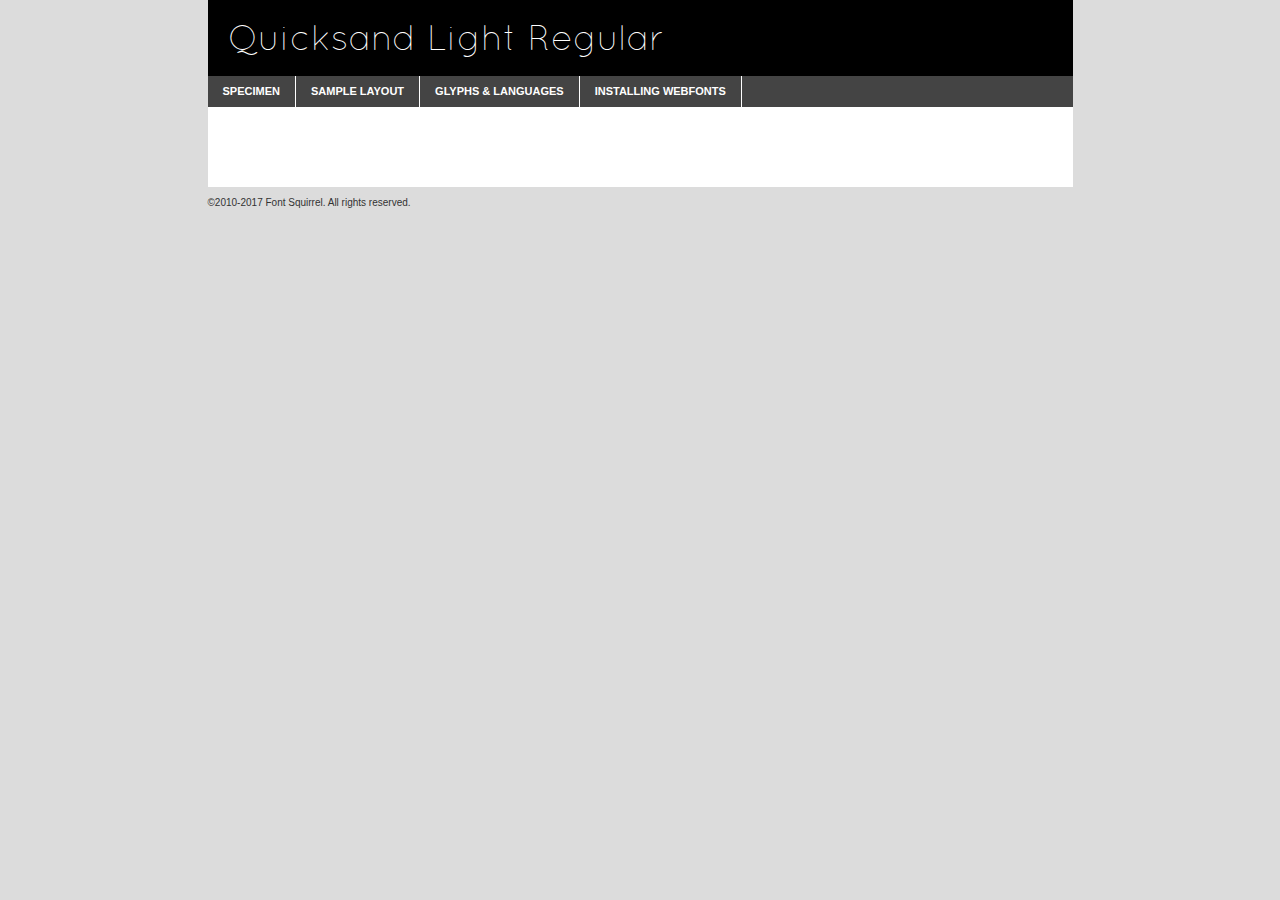
<file: src/font/quicksand/quicksand_light-demo.html>
<!DOCTYPE html PUBLIC "-//W3C//DTD XHTML 1.0 Transitional//EN"
        "http://www.w3.org/TR/xhtml1/DTD/xhtml1-transitional.dtd">

<html xmlns="http://www.w3.org/1999/xhtml" xml:lang="en" lang="en">
<head>
    <meta http-equiv="Content-Type" content="text/html; charset=utf-8"/>
    <script src="http://ajax.googleapis.com/ajax/libs/jquery/1.7.2/jquery.min.js" type="text/javascript" charset="utf-8"></script>
    <script type="text/javascript">
		(function($) {
			$.fn.easyTabs = function(option) {
				var param = jQuery.extend({ fadeSpeed: 'fast', defaultContent: 1, activeClass: 'active' }, option);
				$(this).each(function() {
					var thisId = '#' + this.id;
					if ( param.defaultContent == '' )
					{
						param.defaultContent = 1;
					}
					if ( typeof param.defaultContent == 'number' )
					{
						var defaultTab = $(thisId + ' .tabs li:eq(' + (param.defaultContent - 1) + ') a').attr('href').substr(1);
					}
					else
					{
						var defaultTab = param.defaultContent;
					}
					$(thisId + ' .tabs li a').each(function() {
						var tabToHide = $(this).attr('href').substr(1);
						$('#' + tabToHide).addClass('easytabs-tab-content');
					});
					hideAll();
					changeContent(defaultTab);

					function hideAll() {$(thisId + ' .easytabs-tab-content').hide();}

					function changeContent(tabId)
					{
						hideAll();
						$(thisId + ' .tabs li').removeClass(param.activeClass);
						$(thisId + ' .tabs li a[href=#' + tabId + ']').closest('li').addClass(param.activeClass);
						if ( param.fadeSpeed != 'none' )
						{
							$(thisId + ' #' + tabId).fadeIn(param.fadeSpeed);
						}
						else
						{
							$(thisId + ' #' + tabId).show();
						}
					}

					$(thisId + ' .tabs li').click(function() {
						var tabId = $(this).find('a').attr('href').substr(1);
						changeContent(tabId);
						return false;
					});
				});
			}
		})(jQuery);
    </script>
    <link rel="stylesheet" href="specimen_files/specimen_stylesheet.css" type="text/css" charset="utf-8"/>
    <link rel="stylesheet" href="stylesheet.css" type="text/css" charset="utf-8"/>

    <style type="text/css">
        		body {
			font-family: 'quicksandlight';
        		}

            </style>

    <title>Quicksand Light Regular Specimen</title>


    <script type="text/javascript" charset="utf-8">
		$(document).ready(function() {
			$('#container').easyTabs({ defaultContent: 1 });
		});
    </script>
</head>

<body>
<div id="container">
    <div id="header">
		Quicksand Light Regular    </div>
    <ul class="tabs">
        <li><a href="#specimen">Specimen</a></li>
        <li><a href="#layout">Sample Layout</a></li>
		        <li><a href="#glyphs">Glyphs &amp; Languages</a></li>
        <li><a href="#installing">Installing Webfonts</a></li>

    </ul>

    <div id="main_content">


        <div id="specimen">

            <div class="section">
                <div class="grid12 firstcol">
                    <div class="huge">AaBb</div>
                </div>
            </div>

            <div class="section">
                <div class="glyph_range">A&#x200B;B&#x200b;C&#x200b;D&#x200b;E&#x200b;F&#x200b;G&#x200b;H&#x200b;I&#x200b;J&#x200b;K&#x200b;L&#x200b;M&#x200b;N&#x200b;O&#x200b;P&#x200b;Q&#x200b;R&#x200b;S&#x200b;T&#x200b;U&#x200b;V&#x200b;W&#x200b;X&#x200b;Y&#x200b;Z&#x200b;a&#x200b;b&#x200b;c&#x200b;d&#x200b;e&#x200b;f&#x200b;g&#x200b;h&#x200b;i&#x200b;j&#x200b;k&#x200b;l&#x200b;m&#x200b;n&#x200b;o&#x200b;p&#x200b;q&#x200b;r&#x200b;s&#x200b;t&#x200b;u&#x200b;v&#x200b;w&#x200b;x&#x200b;y&#x200b;z&#x200b;1&#x200b;2&#x200b;3&#x200b;4&#x200b;5&#x200b;6&#x200b;7&#x200b;8&#x200b;9&#x200b;0&#x200b;&amp;&#x200b;.&#x200b;,&#x200b;?&#x200b;!&#x200b;&#64;&#x200b;(&#x200b;)&#x200b;#&#x200b;$&#x200b;%&#x200b;*&#x200b;+&#x200b;-&#x200b;=&#x200b;:&#x200b;;</div>
            </div>
            <div class="section">
                <div class="grid12 firstcol">
                    <table class="sample_table">
                        <tr>
                            <td>10</td>
                            <td class="size10">abcdefghijklmnopqrstuvwxyzABCDEFGHIJKLMNOPQRSTUVWXYZ0123456789abcdefghijklmnopqrstuvwxyzABCDEFGHIJKLMNOPQRSTUVWXYZ0123456789abcdefghijklmnopqrstuvwxyzABCDEFGHIJKLMNOPQRSTUVWXYZ</td>
                        </tr>
                        <tr>
                            <td>11</td>
                            <td class="size11">abcdefghijklmnopqrstuvwxyzABCDEFGHIJKLMNOPQRSTUVWXYZ0123456789abcdefghijklmnopqrstuvwxyzABCDEFGHIJKLMNOPQRSTUVWXYZ0123456789abcdefghijklmnopqrstuvwxyzABCDEFGHIJKLMNOPQRSTUVWXYZ</td>
                        </tr>
                        <tr>
                            <td>12</td>
                            <td class="size12">abcdefghijklmnopqrstuvwxyzABCDEFGHIJKLMNOPQRSTUVWXYZ0123456789abcdefghijklmnopqrstuvwxyzABCDEFGHIJKLMNOPQRSTUVWXYZ0123456789abcdefghijklmnopqrstuvwxyzABCDEFGHIJKLMNOPQRSTUVWXYZ</td>
                        </tr>
                        <tr>
                            <td>13</td>
                            <td class="size13">abcdefghijklmnopqrstuvwxyzABCDEFGHIJKLMNOPQRSTUVWXYZ0123456789abcdefghijklmnopqrstuvwxyzABCDEFGHIJKLMNOPQRSTUVWXYZ0123456789abcdefghijklmnopqrstuvwxyzABCDEFGHIJKLMNOPQRSTUVWXYZ</td>
                        </tr>
                        <tr>
                            <td>14</td>
                            <td class="size14">abcdefghijklmnopqrstuvwxyzABCDEFGHIJKLMNOPQRSTUVWXYZ0123456789abcdefghijklmnopqrstuvwxyzABCDEFGHIJKLMNOPQRSTUVWXYZ0123456789abcdefghijklmnopqrstuvwxyzABCDEFGHIJKLMNOPQRSTUVWXYZ</td>
                        </tr>
                        <tr>
                            <td>16</td>
                            <td class="size16">abcdefghijklmnopqrstuvwxyzABCDEFGHIJKLMNOPQRSTUVWXYZ0123456789abcdefghijklmnopqrstuvwxyzABCDEFGHIJKLMNOPQRSTUVWXYZ</td>
                        </tr>
                        <tr>
                            <td>18</td>
                            <td class="size18">abcdefghijklmnopqrstuvwxyzABCDEFGHIJKLMNOPQRSTUVWXYZ0123456789abcdefghijklmnopqrstuvwxyzABCDEFGHIJKLMNOPQRSTUVWXYZ</td>
                        </tr>
                        <tr>
                            <td>20</td>
                            <td class="size20">abcdefghijklmnopqrstuvwxyzABCDEFGHIJKLMNOPQRSTUVWXYZ0123456789abcdefghijklmnopqrstuvwxyzABCDEFGHIJKLMNOPQRSTUVWXYZ</td>
                        </tr>
                        <tr>
                            <td>24</td>
                            <td class="size24">abcdefghijklmnopqrstuvwxyzABCDEFGHIJKLMNOPQRSTUVWXYZ0123456789abcdefghijklmnopqrstuvwxyzABCDEFGHIJKLMNOPQRSTUVWXYZ</td>
                        </tr>
                        <tr>
                            <td>30</td>
                            <td class="size30">abcdefghijklmnopqrstuvwxyzABCDEFGHIJKLMNOPQRSTUVWXYZ0123456789abcdefghijklmnopqrstuvwxyzABCDEFGHIJKLMNOPQRSTUVWXYZ</td>
                        </tr>
                        <tr>
                            <td>36</td>
                            <td class="size36">abcdefghijklmnopqrstuvwxyzABCDEFGHIJKLMNOPQRSTUVWXYZ0123456789abcdefghijklmnopqrstuvwxyzABCDEFGHIJKLMNOPQRSTUVWXYZ</td>
                        </tr>
                        <tr>
                            <td>48</td>
                            <td class="size48">abcdefghijklmnopqrstuvwxyzABCDEFGHIJKLMNOPQRSTUVWXYZ0123456789abcdefghijklmnopqrstuvwxyzABCDEFGHIJKLMNOPQRSTUVWXYZ</td>
                        </tr>
                        <tr>
                            <td>60</td>
                            <td class="size60">abcdefghijklmnopqrstuvwxyzABCDEFGHIJKLMNOPQRSTUVWXYZ0123456789abcdefghijklmnopqrstuvwxyzABCDEFGHIJKLMNOPQRSTUVWXYZ</td>
                        </tr>
                        <tr>
                            <td>72</td>
                            <td class="size72">abcdefghijklmnopqrstuvwxyzABCDEFGHIJKLMNOPQRSTUVWXYZ0123456789abcdefghijklmnopqrstuvwxyzABCDEFGHIJKLMNOPQRSTUVWXYZ</td>
                        </tr>
                        <tr>
                            <td>90</td>
                            <td class="size90">abcdefghijklmnopqrstuvwxyzABCDEFGHIJKLMNOPQRSTUVWXYZ0123456789abcdefghijklmnopqrstuvwxyzABCDEFGHIJKLMNOPQRSTUVWXYZ</td>
                        </tr>
                    </table>

                </div>

            </div>


            <div class="section" id="bodycomparison">


                <div id="xheight">
                    <div class="fontbody">&#x25FC;&#x25FC;&#x25FC;&#x25FC;&#x25FC;&#x25FC;&#x25FC;&#x25FC;&#x25FC;&#x25FC;&#x25FC;&#x25FC;&#x25FC;&#x25FC;&#x25FC;&#x25FC;&#x25FC;&#x25FC;&#x25FC;&#x25FC;&#x25FC;&#x25FC;&#x25FC;&#x25FC;&#x25FC;&#x25FC;&#x25FC;&#x25FC;&#x25FC;&#x25FC;&#x25FC;&#x25FC;&#x25FC;&#x25FC;&#x25FC;&#x25FC;&#x25FC;&#x25FC;&#x25FC;&#x25FC;&#x25FC;&#x25FC;&#x25FC;&#x25FC;&#x25FC;&#x25FC;&#x25FC;&#x25FC;&#x25FC;&#x25FC;&#x25FC;&#x25FC;&#x25FC;&#x25FC;&#x25FC;&#x25FC;&#x25FC;&#x25FC;&#x25FC;&#x25FC;&#x25FC;&#x25FC;&#x25FC;&#x25FC;&#x25FC;&#x25FC;&#x25FC;&#x25FC;&#x25FC;&#x25FC;&#x25FC;&#x25FC;&#x25FC;&#x25FC;&#x25FC;&#x25FC;&#x25FC;&#x25FC;&#x25FC;&#x25FC;&#x25FC;&#x25FC;&#x25FC;&#x25FC;&#x25FC;&#x25FC;&#x25FC;&#x25FC;&#x25FC;&#x25FC;&#x25FC;&#x25FC;&#x25FC;&#x25FC;&#x25FC;&#x25FC;&#x25FC;&#x25FC;&#x25FC;body</div>
                    <div class="arialbody">body</div>
                    <div class="verdanabody">body</div>
                    <div class="georgiabody">body</div>
                </div>
                <div class="fontbody" style="z-index:1">
                    body<span>Quicksand Light Regular</span>
                </div>
                <div class="arialbody" style="z-index:1">
                    body<span>Arial</span>
                </div>
                <div class="verdanabody" style="z-index:1">
                    body<span>Verdana</span>
                </div>
                <div class="georgiabody" style="z-index:1">
                    body<span>Georgia</span>
                </div>


            </div>


            <div class="section psample psample_row1" id="">

                <div class="grid2 firstcol">
                    <p class="size10"><span>10.</span>Aenean lacinia bibendum nulla sed consectetur. Fusce dapibus, tellus ac cursus commodo, tortor mauris condimentum nibh, ut fermentum massa justo sit amet risus. Nullam id dolor id nibh ultricies vehicula ut id elit. Cum sociis natoque penatibus et magnis dis parturient montes, nascetur ridiculus mus. Nulla vitae elit libero, a pharetra augue.</p>

                </div>
                <div class="grid3">
                    <p class="size11"><span>11.</span>Aenean lacinia bibendum nulla sed consectetur. Fusce dapibus, tellus ac cursus commodo, tortor mauris condimentum nibh, ut fermentum massa justo sit amet risus. Nullam id dolor id nibh ultricies vehicula ut id elit. Cum sociis natoque penatibus et magnis dis parturient montes, nascetur ridiculus mus. Nulla vitae elit libero, a pharetra augue.</p>

                </div>
                <div class="grid3">
                    <p class="size12"><span>12.</span>Aenean lacinia bibendum nulla sed consectetur. Fusce dapibus, tellus ac cursus commodo, tortor mauris condimentum nibh, ut fermentum massa justo sit amet risus. Nullam id dolor id nibh ultricies vehicula ut id elit. Cum sociis natoque penatibus et magnis dis parturient montes, nascetur ridiculus mus. Nulla vitae elit libero, a pharetra augue.</p>

                </div>
                <div class="grid4">
                    <p class="size13"><span>13.</span>Aenean lacinia bibendum nulla sed consectetur. Fusce dapibus, tellus ac cursus commodo, tortor mauris condimentum nibh, ut fermentum massa justo sit amet risus. Nullam id dolor id nibh ultricies vehicula ut id elit. Cum sociis natoque penatibus et magnis dis parturient montes, nascetur ridiculus mus. Nulla vitae elit libero, a pharetra augue.</p>

                </div>
                <div class="white_blend"></div>

            </div>
            <div class="section psample psample_row2" id="">
                <div class="grid3 firstcol">
                    <p class="size14"><span>14.</span>Aenean lacinia bibendum nulla sed consectetur. Fusce dapibus, tellus ac cursus commodo, tortor mauris condimentum nibh, ut fermentum massa justo sit amet risus. Nullam id dolor id nibh ultricies vehicula ut id elit. Cum sociis natoque penatibus et magnis dis parturient montes, nascetur ridiculus mus. Nulla vitae elit libero, a pharetra augue.</p>

                </div>
                <div class="grid4">
                    <p class="size16"><span>16.</span>Aenean lacinia bibendum nulla sed consectetur. Fusce dapibus, tellus ac cursus commodo, tortor mauris condimentum nibh, ut fermentum massa justo sit amet risus. Nullam id dolor id nibh ultricies vehicula ut id elit. Cum sociis natoque penatibus et magnis dis parturient montes, nascetur ridiculus mus. Nulla vitae elit libero, a pharetra augue.</p>

                </div>
                <div class="grid5">
                    <p class="size18"><span>18.</span>Aenean lacinia bibendum nulla sed consectetur. Fusce dapibus, tellus ac cursus commodo, tortor mauris condimentum nibh, ut fermentum massa justo sit amet risus. Nullam id dolor id nibh ultricies vehicula ut id elit. Cum sociis natoque penatibus et magnis dis parturient montes, nascetur ridiculus mus. Nulla vitae elit libero, a pharetra augue.</p>

                </div>

                <div class="white_blend"></div>

            </div>

            <div class="section psample psample_row3" id="">
                <div class="grid5 firstcol">
                    <p class="size20"><span>20.</span>Aenean lacinia bibendum nulla sed consectetur. Fusce dapibus, tellus ac cursus commodo, tortor mauris condimentum nibh, ut fermentum massa justo sit amet risus. Nullam id dolor id nibh ultricies vehicula ut id elit. Cum sociis natoque penatibus et magnis dis parturient montes, nascetur ridiculus mus. Nulla vitae elit libero, a pharetra augue.</p>
                </div>
                <div class="grid7">
                    <p class="size24"><span>24.</span>Aenean lacinia bibendum nulla sed consectetur. Fusce dapibus, tellus ac cursus commodo, tortor mauris condimentum nibh, ut fermentum massa justo sit amet risus. Nullam id dolor id nibh ultricies vehicula ut id elit. Cum sociis natoque penatibus et magnis dis parturient montes, nascetur ridiculus mus. Nulla vitae elit libero, a pharetra augue.</p>
                </div>

                <div class="white_blend"></div>

            </div>

            <div class="section psample psample_row4" id="">
                <div class="grid12 firstcol">
                    <p class="size30"><span>30.</span>Aenean lacinia bibendum nulla sed consectetur. Fusce dapibus, tellus ac cursus commodo, tortor mauris condimentum nibh, ut fermentum massa justo sit amet risus. Nullam id dolor id nibh ultricies vehicula ut id elit. Cum sociis natoque penatibus et magnis dis parturient montes, nascetur ridiculus mus. Nulla vitae elit libero, a pharetra augue.</p>
                </div>
                <div class="white_blend"></div>

            </div>


            <div class="section psample psample_row1 fullreverse">
                <div class="grid2 firstcol">
                    <p class="size10"><span>10.</span>Aenean lacinia bibendum nulla sed consectetur. Fusce dapibus, tellus ac cursus commodo, tortor mauris condimentum nibh, ut fermentum massa justo sit amet risus. Nullam id dolor id nibh ultricies vehicula ut id elit. Cum sociis natoque penatibus et magnis dis parturient montes, nascetur ridiculus mus. Nulla vitae elit libero, a pharetra augue.</p>

                </div>
                <div class="grid3">
                    <p class="size11"><span>11.</span>Aenean lacinia bibendum nulla sed consectetur. Fusce dapibus, tellus ac cursus commodo, tortor mauris condimentum nibh, ut fermentum massa justo sit amet risus. Nullam id dolor id nibh ultricies vehicula ut id elit. Cum sociis natoque penatibus et magnis dis parturient montes, nascetur ridiculus mus. Nulla vitae elit libero, a pharetra augue.</p>

                </div>
                <div class="grid3">
                    <p class="size12"><span>12.</span>Aenean lacinia bibendum nulla sed consectetur. Fusce dapibus, tellus ac cursus commodo, tortor mauris condimentum nibh, ut fermentum massa justo sit amet risus. Nullam id dolor id nibh ultricies vehicula ut id elit. Cum sociis natoque penatibus et magnis dis parturient montes, nascetur ridiculus mus. Nulla vitae elit libero, a pharetra augue.</p>

                </div>
                <div class="grid4">
                    <p class="size13"><span>13.</span>Aenean lacinia bibendum nulla sed consectetur. Fusce dapibus, tellus ac cursus commodo, tortor mauris condimentum nibh, ut fermentum massa justo sit amet risus. Nullam id dolor id nibh ultricies vehicula ut id elit. Cum sociis natoque penatibus et magnis dis parturient montes, nascetur ridiculus mus. Nulla vitae elit libero, a pharetra augue.</p>

                </div>
                <div class="black_blend"></div>

            </div>

            <div class="section psample psample_row2 fullreverse">
                <div class="grid3 firstcol">
                    <p class="size14"><span>14.</span>Aenean lacinia bibendum nulla sed consectetur. Fusce dapibus, tellus ac cursus commodo, tortor mauris condimentum nibh, ut fermentum massa justo sit amet risus. Nullam id dolor id nibh ultricies vehicula ut id elit. Cum sociis natoque penatibus et magnis dis parturient montes, nascetur ridiculus mus. Nulla vitae elit libero, a pharetra augue.</p>

                </div>
                <div class="grid4">
                    <p class="size16"><span>16.</span>Aenean lacinia bibendum nulla sed consectetur. Fusce dapibus, tellus ac cursus commodo, tortor mauris condimentum nibh, ut fermentum massa justo sit amet risus. Nullam id dolor id nibh ultricies vehicula ut id elit. Cum sociis natoque penatibus et magnis dis parturient montes, nascetur ridiculus mus. Nulla vitae elit libero, a pharetra augue.</p>

                </div>
                <div class="grid5">
                    <p class="size18"><span>18.</span>Aenean lacinia bibendum nulla sed consectetur. Fusce dapibus, tellus ac cursus commodo, tortor mauris condimentum nibh, ut fermentum massa justo sit amet risus. Nullam id dolor id nibh ultricies vehicula ut id elit. Cum sociis natoque penatibus et magnis dis parturient montes, nascetur ridiculus mus. Nulla vitae elit libero, a pharetra augue.</p>

                </div>
                <div class="black_blend"></div>

            </div>

            <div class="section psample fullreverse psample_row3" id="">
                <div class="grid5 firstcol">
                    <p class="size20"><span>20.</span>Aenean lacinia bibendum nulla sed consectetur. Fusce dapibus, tellus ac cursus commodo, tortor mauris condimentum nibh, ut fermentum massa justo sit amet risus. Nullam id dolor id nibh ultricies vehicula ut id elit. Cum sociis natoque penatibus et magnis dis parturient montes, nascetur ridiculus mus. Nulla vitae elit libero, a pharetra augue.</p>
                </div>
                <div class="grid7">
                    <p class="size24"><span>24.</span>Aenean lacinia bibendum nulla sed consectetur. Fusce dapibus, tellus ac cursus commodo, tortor mauris condimentum nibh, ut fermentum massa justo sit amet risus. Nullam id dolor id nibh ultricies vehicula ut id elit. Cum sociis natoque penatibus et magnis dis parturient montes, nascetur ridiculus mus. Nulla vitae elit libero, a pharetra augue.</p>
                </div>

                <div class="black_blend"></div>

            </div>

            <div class="section psample fullreverse psample_row4" id="" style="border-bottom: 20px #000 solid;">
                <div class="grid12 firstcol">
                    <p class="size30"><span>30.</span>Aenean lacinia bibendum nulla sed consectetur. Fusce dapibus, tellus ac cursus commodo, tortor mauris condimentum nibh, ut fermentum massa justo sit amet risus. Nullam id dolor id nibh ultricies vehicula ut id elit. Cum sociis natoque penatibus et magnis dis parturient montes, nascetur ridiculus mus. Nulla vitae elit libero, a pharetra augue.</p>
                </div>
                <div class="black_blend"></div>

            </div>


        </div>

        <div id="layout">

            <div class="section">

                <div class="grid12 firstcol">
                    <h1>Lorem Ipsum Dolor</h1>
                    <h2>Etiam porta sem malesuada magna mollis euismod</h2>

                    <p class="byline">By <a href="#link">Aenean Lacinia</a></p>
                </div>
            </div>
            <div class="section">
                <div class="grid8 firstcol">
                    <p class="large">Donec sed odio dui. Morbi leo risus, porta ac consectetur ac, vestibulum at eros. Fusce dapibus, tellus ac cursus commodo, tortor mauris condimentum nibh, ut fermentum massa justo sit amet risus. </p>


                    <h3>Pellentesque ornare sem</h3>

                    <p>Maecenas sed diam eget risus varius blandit sit amet non magna. Maecenas faucibus mollis interdum. Donec ullamcorper nulla non metus auctor fringilla. Nullam id dolor id nibh ultricies vehicula ut id elit. Nullam id dolor id nibh ultricies vehicula ut id elit. </p>

                    <p>Aenean eu leo quam. Pellentesque ornare sem lacinia quam venenatis vestibulum. Lorem ipsum dolor sit amet, consectetur adipiscing elit. Cum sociis natoque penatibus et magnis dis parturient montes, nascetur ridiculus mus. </p>

                    <p>Nulla vitae elit libero, a pharetra augue. Praesent commodo cursus magna, vel scelerisque nisl consectetur et. Aenean lacinia bibendum nulla sed consectetur. </p>

                    <p>Nullam quis risus eget urna mollis ornare vel eu leo. Nullam quis risus eget urna mollis ornare vel eu leo. Maecenas sed diam eget risus varius blandit sit amet non magna. Donec ullamcorper nulla non metus auctor fringilla. </p>

                    <h3>Cras mattis consectetur</h3>

                    <p>Aenean eu leo quam. Pellentesque ornare sem lacinia quam venenatis vestibulum. Aenean lacinia bibendum nulla sed consectetur. Integer posuere erat a ante venenatis dapibus posuere velit aliquet. Cras mattis consectetur purus sit amet fermentum. </p>

                    <p>Nullam id dolor id nibh ultricies vehicula ut id elit. Nullam quis risus eget urna mollis ornare vel eu leo. Cras mattis consectetur purus sit amet fermentum.</p>
                </div>

                <div class="grid4 sidebar">

                    <div class="box reverse">
                        <p class="last">Nullam quis risus eget urna mollis ornare vel eu leo. Donec ullamcorper nulla non metus auctor fringilla. Cras mattis consectetur purus sit amet fermentum. Sed posuere consectetur est at lobortis. Lorem ipsum dolor sit amet, consectetur adipiscing elit. </p>
                    </div>

                    <p class="caption">Maecenas sed diam eget risus varius.</p>

                    <p>Vestibulum id ligula porta felis euismod semper. Integer posuere erat a ante venenatis dapibus posuere velit aliquet. Vestibulum id ligula porta felis euismod semper. Sed posuere consectetur est at lobortis. Maecenas sed diam eget risus varius blandit sit amet non magna. Fusce dapibus, tellus ac cursus commodo, tortor mauris condimentum nibh, ut fermentum massa justo sit amet risus. </p>


                    <p>Duis mollis, est non commodo luctus, nisi erat porttitor ligula, eget lacinia odio sem nec elit. Aenean lacinia bibendum nulla sed consectetur. Vivamus sagittis lacus vel augue laoreet rutrum faucibus dolor auctor. Aenean lacinia bibendum nulla sed consectetur. Nullam quis risus eget urna mollis ornare vel eu leo. </p>

                    <p>Praesent commodo cursus magna, vel scelerisque nisl consectetur et. Donec ullamcorper nulla non metus auctor fringilla. Maecenas faucibus mollis interdum. Fusce dapibus, tellus ac cursus commodo, tortor mauris condimentum nibh, ut fermentum massa justo sit amet risus. </p>

                </div>
            </div>

        </div>


		

        <div id="glyphs">
            <div class="section">
                <div class="grid12 firstcol">

                    <h1>Language Support</h1>
                    <p>The subset of Quicksand Light Regular in this kit supports the following languages:<br/>

						Albanian, Basque, Breton, Chamorro, Danish, Dutch, English, Finnish, French, Frisian, Galician, German, Italian, Malagasy, Norwegian, Portuguese, Spanish, Alsatian, Aragonese, Arapaho, Arrernte, Asturian, Aymara, Bislama, Cebuano, Corsican, Fijian, French_creole, Genoese, Gilbertese, Greenlandic, Haitian_creole, Hiligaynon, Hmong, Hopi, Ibanag, Iloko_ilokano, Indonesian, Interglossa_glosa, Interlingua, Irish_gaelic, Jerriais, Lojban, Lombard, Luxembourgeois, Manx, Mohawk, Norfolk_pitcairnese, Occitan, Oromo, Pangasinan, Papiamento, Piedmontese, Potawatomi, Rhaeto-romance, Romansh, Rotokas, Sami_lule, Samoan, Sardinian, Scots_gaelic, Seychelles_creole, Shona, Sicilian, Somali, Southern_ndebele, Swahili, Swati_swazi, Tagalog_filipino_pilipino, Tetum, Tok_pisin, Uyghur_latinized, Volapuk, Walloon, Warlpiri, Xhosa, Yapese, Zulu, Latinbasic, Ubasic, Demo                    </p>
                    <h1>Glyph Chart</h1>
                    <p>The subset of Quicksand Light Regular in this kit includes all the glyphs listed below. Unicode entities are included above each glyph to help you insert individual characters into your layout.</p>
                    <div id="glyph_chart">

																																	                                <div><p>&amp;#32;</p>&#32;</div>
																				                                <div><p>&amp;#33;</p>&#33;</div>
																				                                <div><p>&amp;#34;</p>&#34;</div>
																				                                <div><p>&amp;#35;</p>&#35;</div>
																				                                <div><p>&amp;#36;</p>&#36;</div>
																				                                <div><p>&amp;#37;</p>&#37;</div>
																				                                <div><p>&amp;#38;</p>&#38;</div>
																				                                <div><p>&amp;#39;</p>&#39;</div>
																				                                <div><p>&amp;#40;</p>&#40;</div>
																				                                <div><p>&amp;#41;</p>&#41;</div>
																				                                <div><p>&amp;#42;</p>&#42;</div>
																				                                <div><p>&amp;#43;</p>&#43;</div>
																				                                <div><p>&amp;#44;</p>&#44;</div>
																				                                <div><p>&amp;#45;</p>&#45;</div>
																				                                <div><p>&amp;#46;</p>&#46;</div>
																				                                <div><p>&amp;#47;</p>&#47;</div>
																				                                <div><p>&amp;#48;</p>&#48;</div>
																				                                <div><p>&amp;#49;</p>&#49;</div>
																				                                <div><p>&amp;#50;</p>&#50;</div>
																				                                <div><p>&amp;#51;</p>&#51;</div>
																				                                <div><p>&amp;#52;</p>&#52;</div>
																				                                <div><p>&amp;#53;</p>&#53;</div>
																				                                <div><p>&amp;#54;</p>&#54;</div>
																				                                <div><p>&amp;#55;</p>&#55;</div>
																				                                <div><p>&amp;#56;</p>&#56;</div>
																				                                <div><p>&amp;#57;</p>&#57;</div>
																				                                <div><p>&amp;#58;</p>&#58;</div>
																				                                <div><p>&amp;#59;</p>&#59;</div>
																				                                <div><p>&amp;#60;</p>&#60;</div>
																				                                <div><p>&amp;#61;</p>&#61;</div>
																				                                <div><p>&amp;#62;</p>&#62;</div>
																				                                <div><p>&amp;#63;</p>&#63;</div>
																				                                <div><p>&amp;#64;</p>&#64;</div>
																				                                <div><p>&amp;#65;</p>&#65;</div>
																				                                <div><p>&amp;#66;</p>&#66;</div>
																				                                <div><p>&amp;#67;</p>&#67;</div>
																				                                <div><p>&amp;#68;</p>&#68;</div>
																				                                <div><p>&amp;#69;</p>&#69;</div>
																				                                <div><p>&amp;#70;</p>&#70;</div>
																				                                <div><p>&amp;#71;</p>&#71;</div>
																				                                <div><p>&amp;#72;</p>&#72;</div>
																				                                <div><p>&amp;#73;</p>&#73;</div>
																				                                <div><p>&amp;#74;</p>&#74;</div>
																				                                <div><p>&amp;#75;</p>&#75;</div>
																				                                <div><p>&amp;#76;</p>&#76;</div>
																				                                <div><p>&amp;#77;</p>&#77;</div>
																				                                <div><p>&amp;#78;</p>&#78;</div>
																				                                <div><p>&amp;#79;</p>&#79;</div>
																				                                <div><p>&amp;#80;</p>&#80;</div>
																				                                <div><p>&amp;#81;</p>&#81;</div>
																				                                <div><p>&amp;#82;</p>&#82;</div>
																				                                <div><p>&amp;#83;</p>&#83;</div>
																				                                <div><p>&amp;#84;</p>&#84;</div>
																				                                <div><p>&amp;#85;</p>&#85;</div>
																				                                <div><p>&amp;#86;</p>&#86;</div>
																				                                <div><p>&amp;#87;</p>&#87;</div>
																				                                <div><p>&amp;#88;</p>&#88;</div>
																				                                <div><p>&amp;#89;</p>&#89;</div>
																				                                <div><p>&amp;#90;</p>&#90;</div>
																				                                <div><p>&amp;#91;</p>&#91;</div>
																				                                <div><p>&amp;#92;</p>&#92;</div>
																				                                <div><p>&amp;#93;</p>&#93;</div>
																				                                <div><p>&amp;#94;</p>&#94;</div>
																				                                <div><p>&amp;#95;</p>&#95;</div>
																				                                <div><p>&amp;#96;</p>&#96;</div>
																				                                <div><p>&amp;#97;</p>&#97;</div>
																				                                <div><p>&amp;#98;</p>&#98;</div>
																				                                <div><p>&amp;#99;</p>&#99;</div>
																				                                <div><p>&amp;#100;</p>&#100;</div>
																				                                <div><p>&amp;#101;</p>&#101;</div>
																				                                <div><p>&amp;#102;</p>&#102;</div>
																				                                <div><p>&amp;#103;</p>&#103;</div>
																				                                <div><p>&amp;#104;</p>&#104;</div>
																				                                <div><p>&amp;#105;</p>&#105;</div>
																				                                <div><p>&amp;#106;</p>&#106;</div>
																				                                <div><p>&amp;#107;</p>&#107;</div>
																				                                <div><p>&amp;#108;</p>&#108;</div>
																				                                <div><p>&amp;#109;</p>&#109;</div>
																				                                <div><p>&amp;#110;</p>&#110;</div>
																				                                <div><p>&amp;#111;</p>&#111;</div>
																				                                <div><p>&amp;#112;</p>&#112;</div>
																				                                <div><p>&amp;#113;</p>&#113;</div>
																				                                <div><p>&amp;#114;</p>&#114;</div>
																				                                <div><p>&amp;#115;</p>&#115;</div>
																				                                <div><p>&amp;#116;</p>&#116;</div>
																				                                <div><p>&amp;#117;</p>&#117;</div>
																				                                <div><p>&amp;#118;</p>&#118;</div>
																				                                <div><p>&amp;#119;</p>&#119;</div>
																				                                <div><p>&amp;#120;</p>&#120;</div>
																				                                <div><p>&amp;#121;</p>&#121;</div>
																				                                <div><p>&amp;#122;</p>&#122;</div>
																				                                <div><p>&amp;#123;</p>&#123;</div>
																				                                <div><p>&amp;#124;</p>&#124;</div>
																				                                <div><p>&amp;#125;</p>&#125;</div>
																				                                <div><p>&amp;#126;</p>&#126;</div>
																				                                <div><p>&amp;#160;</p>&#160;</div>
																				                                <div><p>&amp;#161;</p>&#161;</div>
																				                                <div><p>&amp;#162;</p>&#162;</div>
																				                                <div><p>&amp;#163;</p>&#163;</div>
																				                                <div><p>&amp;#165;</p>&#165;</div>
																				                                <div><p>&amp;#168;</p>&#168;</div>
																				                                <div><p>&amp;#169;</p>&#169;</div>
																				                                <div><p>&amp;#171;</p>&#171;</div>
																				                                <div><p>&amp;#173;</p>&#173;</div>
																				                                <div><p>&amp;#174;</p>&#174;</div>
																				                                <div><p>&amp;#176;</p>&#176;</div>
																				                                <div><p>&amp;#180;</p>&#180;</div>
																				                                <div><p>&amp;#184;</p>&#184;</div>
																				                                <div><p>&amp;#191;</p>&#191;</div>
																				                                <div><p>&amp;#192;</p>&#192;</div>
																				                                <div><p>&amp;#193;</p>&#193;</div>
																				                                <div><p>&amp;#194;</p>&#194;</div>
																				                                <div><p>&amp;#195;</p>&#195;</div>
																				                                <div><p>&amp;#196;</p>&#196;</div>
																				                                <div><p>&amp;#197;</p>&#197;</div>
																				                                <div><p>&amp;#198;</p>&#198;</div>
																				                                <div><p>&amp;#199;</p>&#199;</div>
																				                                <div><p>&amp;#200;</p>&#200;</div>
																				                                <div><p>&amp;#201;</p>&#201;</div>
																				                                <div><p>&amp;#202;</p>&#202;</div>
																				                                <div><p>&amp;#203;</p>&#203;</div>
																				                                <div><p>&amp;#204;</p>&#204;</div>
																				                                <div><p>&amp;#205;</p>&#205;</div>
																				                                <div><p>&amp;#206;</p>&#206;</div>
																				                                <div><p>&amp;#207;</p>&#207;</div>
																				                                <div><p>&amp;#208;</p>&#208;</div>
																				                                <div><p>&amp;#209;</p>&#209;</div>
																				                                <div><p>&amp;#210;</p>&#210;</div>
																				                                <div><p>&amp;#211;</p>&#211;</div>
																				                                <div><p>&amp;#212;</p>&#212;</div>
																				                                <div><p>&amp;#213;</p>&#213;</div>
																				                                <div><p>&amp;#214;</p>&#214;</div>
																				                                <div><p>&amp;#215;</p>&#215;</div>
																				                                <div><p>&amp;#216;</p>&#216;</div>
																				                                <div><p>&amp;#217;</p>&#217;</div>
																				                                <div><p>&amp;#218;</p>&#218;</div>
																				                                <div><p>&amp;#219;</p>&#219;</div>
																				                                <div><p>&amp;#220;</p>&#220;</div>
																				                                <div><p>&amp;#221;</p>&#221;</div>
																				                                <div><p>&amp;#223;</p>&#223;</div>
																				                                <div><p>&amp;#224;</p>&#224;</div>
																				                                <div><p>&amp;#225;</p>&#225;</div>
																				                                <div><p>&amp;#226;</p>&#226;</div>
																				                                <div><p>&amp;#227;</p>&#227;</div>
																				                                <div><p>&amp;#228;</p>&#228;</div>
																				                                <div><p>&amp;#229;</p>&#229;</div>
																				                                <div><p>&amp;#230;</p>&#230;</div>
																				                                <div><p>&amp;#231;</p>&#231;</div>
																				                                <div><p>&amp;#232;</p>&#232;</div>
																				                                <div><p>&amp;#233;</p>&#233;</div>
																				                                <div><p>&amp;#234;</p>&#234;</div>
																				                                <div><p>&amp;#235;</p>&#235;</div>
																				                                <div><p>&amp;#236;</p>&#236;</div>
																				                                <div><p>&amp;#237;</p>&#237;</div>
																				                                <div><p>&amp;#238;</p>&#238;</div>
																				                                <div><p>&amp;#239;</p>&#239;</div>
																				                                <div><p>&amp;#241;</p>&#241;</div>
																				                                <div><p>&amp;#242;</p>&#242;</div>
																				                                <div><p>&amp;#243;</p>&#243;</div>
																				                                <div><p>&amp;#244;</p>&#244;</div>
																				                                <div><p>&amp;#245;</p>&#245;</div>
																				                                <div><p>&amp;#246;</p>&#246;</div>
																				                                <div><p>&amp;#247;</p>&#247;</div>
																				                                <div><p>&amp;#248;</p>&#248;</div>
																				                                <div><p>&amp;#249;</p>&#249;</div>
																				                                <div><p>&amp;#250;</p>&#250;</div>
																				                                <div><p>&amp;#251;</p>&#251;</div>
																				                                <div><p>&amp;#252;</p>&#252;</div>
																				                                <div><p>&amp;#253;</p>&#253;</div>
																				                                <div><p>&amp;#255;</p>&#255;</div>
																				                                <div><p>&amp;#338;</p>&#338;</div>
																				                                <div><p>&amp;#339;</p>&#339;</div>
																				                                <div><p>&amp;#376;</p>&#376;</div>
																				                                <div><p>&amp;#710;</p>&#710;</div>
																				                                <div><p>&amp;#732;</p>&#732;</div>
																				                                <div><p>&amp;#8192;</p>&#8192;</div>
																				                                <div><p>&amp;#8193;</p>&#8193;</div>
																				                                <div><p>&amp;#8194;</p>&#8194;</div>
																				                                <div><p>&amp;#8195;</p>&#8195;</div>
																				                                <div><p>&amp;#8196;</p>&#8196;</div>
																				                                <div><p>&amp;#8197;</p>&#8197;</div>
																				                                <div><p>&amp;#8198;</p>&#8198;</div>
																				                                <div><p>&amp;#8199;</p>&#8199;</div>
																				                                <div><p>&amp;#8200;</p>&#8200;</div>
																				                                <div><p>&amp;#8201;</p>&#8201;</div>
																				                                <div><p>&amp;#8202;</p>&#8202;</div>
																				                                <div><p>&amp;#8208;</p>&#8208;</div>
																				                                <div><p>&amp;#8209;</p>&#8209;</div>
																				                                <div><p>&amp;#8210;</p>&#8210;</div>
																				                                <div><p>&amp;#8211;</p>&#8211;</div>
																				                                <div><p>&amp;#8212;</p>&#8212;</div>
																				                                <div><p>&amp;#8216;</p>&#8216;</div>
																				                                <div><p>&amp;#8217;</p>&#8217;</div>
																				                                <div><p>&amp;#8218;</p>&#8218;</div>
																				                                <div><p>&amp;#8220;</p>&#8220;</div>
																				                                <div><p>&amp;#8221;</p>&#8221;</div>
																				                                <div><p>&amp;#8222;</p>&#8222;</div>
																				                                <div><p>&amp;#8230;</p>&#8230;</div>
																				                                <div><p>&amp;#8239;</p>&#8239;</div>
																				                                <div><p>&amp;#8249;</p>&#8249;</div>
																				                                <div><p>&amp;#8250;</p>&#8250;</div>
																				                                <div><p>&amp;#8287;</p>&#8287;</div>
																				                                <div><p>&amp;#8482;</p>&#8482;</div>
																				                                <div><p>&amp;#9724;</p>&#9724;</div>
																																													                    </div>
                </div>


            </div>
        </div>


        <div id="specs">

        </div>

        <div id="installing">
            <div class="section">
                <div class="grid7 firstcol">
                    <h1>Installing Webfonts</h1>

                    <p>Webfonts are supported by all major browser platforms but not all in the same way. There are currently four different font formats that must be included in order to target all browsers. This includes TTF, WOFF, EOT and SVG.</p>

                    <h2>1. Upload your webfonts</h2>
                    <p>You must upload your webfont kit to your website. They should be in or near the same directory as your CSS files.</p>

                    <h2>2. Include the webfont stylesheet</h2>
                    <p>A special CSS @font-face declaration helps the various browsers select the appropriate font it needs without causing you a bunch of headaches. Learn more about this syntax by reading the <a href="https://www.fontspring.com/blog/further-hardening-of-the-bulletproof-syntax">Fontspring blog post</a> about it. The code for it is as follows:</p>


                    <code>
                        @font-face{
                        font-family: 'MyWebFont';
                        src: url('WebFont.eot');
                        src: url('WebFont.eot?#iefix') format('embedded-opentype'),
                        url('WebFont.woff') format('woff'),
                        url('WebFont.ttf') format('truetype'),
                        url('WebFont.svg#webfont') format('svg');
                        }
                    </code>

                    <p>We've already gone ahead and generated the code for you. All you have to do is link to the stylesheet in your HTML, like this:</p>
                    <code>&lt;link rel=&quot;stylesheet&quot; href=&quot;stylesheet.css&quot; type=&quot;text/css&quot; charset=&quot;utf-8&quot; /&gt;</code>

                    <h2>3. Modify your own stylesheet</h2>
                    <p>To take advantage of your new fonts, you must tell your stylesheet to use them. Look at the original @font-face declaration above and find the property called "font-family." The name linked there will be what you use to reference the font. Prepend that webfont name to the font stack in the "font-family" property, inside the selector you want to change. For example:</p>
                    <code>p { font-family: 'WebFont', Arial, sans-serif; }</code>

                    <h2>4. Test</h2>
                    <p>Getting webfonts to work cross-browser <em>can</em> be tricky. Use the information in the sidebar to help you if you find that fonts aren't loading in a particular browser.</p>
                </div>

                <div class="grid5 sidebar">
                    <div class="box">
                        <h2>Troubleshooting<br/>Font-Face Problems</h2>
                        <p>Having trouble getting your webfonts to load in your new website? Here are some tips to sort out what might be the problem.</p>

                        <h3>Fonts not showing in any browser</h3>

                        <p>This sounds like you need to work on the plumbing. You either did not upload the fonts to the correct directory, or you did not link the fonts properly in the CSS. If you've confirmed that all this is correct and you still have a problem, take a look at your .htaccess file and see if requests are getting intercepted.</p>

                        <h3>Fonts not loading in iPhone or iPad</h3>

                        <p>The most common problem here is that you are serving the fonts from an IIS server. IIS refuses to serve files that have unknown MIME types. If that is the case, you must set the MIME type for SVG to "image/svg+xml" in the server settings. Follow these instructions from Microsoft if you need help.</p>

                        <h3>Fonts not loading in Firefox</h3>

                        <p>The primary reason for this failure? You are still using a version Firefox older than 3.5. So upgrade already! If that isn't it, then you are very likely serving fonts from a different domain. Firefox requires that all font assets be served from the same domain. Lastly it is possible that you need to add WOFF to your list of MIME types (if you are serving via IIS.)</p>

                        <h3>Fonts not loading in IE</h3>

                        <p>Are you looking at Internet Explorer on an actual Windows machine or are you cheating by using a service like Adobe BrowserLab? Many of these screenshot services do not render @font-face for IE. Best to test it on a real machine.</p>

                        <h3>Fonts not loading in IE9</h3>

                        <p>IE9, like Firefox, requires that fonts be served from the same domain as the website. Make sure that is the case.</p>
                    </div>
                </div>
            </div>

        </div>

    </div>
    <div id="footer">
        <p>&copy;2010-2017 Font Squirrel. All rights reserved.</p>
    </div>
</div>
</body>
</html>
</file>
<file: src/font/quicksand/stylesheet.css>
/*! Generated by Font Squirrel (https://www.fontsquirrel.com) on June 15, 2023 */
@font-face {
    font-family: 'quicksandbold';
    src: url('quicksand_bold-webfont.woff2') format('woff2'),
        url('quicksand_bold-webfont.woff') format('woff');
    font-weight: normal;
    font-style: normal;
}

@font-face {
    font-family: 'quicksandbold_oblique';
    src: url('quicksand_bold_oblique-webfont.woff2') format('woff2'),
        url('quicksand_bold_oblique-webfont.woff') format('woff');
    font-weight: normal;
    font-style: normal;
}

@font-face {
    font-family: 'quicksandbook';
    src: url('quicksand_book-webfont.woff2') format('woff2'),
        url('quicksand_book-webfont.woff') format('woff');
    font-weight: normal;
    font-style: normal;
}

@font-face {
    font-family: 'quicksandbook_oblique';
    src: url('quicksand_book_oblique-webfont.woff2') format('woff2'),
        url('quicksand_book_oblique-webfont.woff') format('woff');
    font-weight: normal;
    font-style: normal;

}

@font-face {
    font-family: 'quicksanddash';
    src: url('quicksand_dash-webfont.woff2') format('woff2'),
        url('quicksand_dash-webfont.woff') format('woff');
    font-weight: normal;
    font-style: normal;
}

@font-face {
    font-family: 'quicksandlight';
    src: url('quicksand_light-webfont.woff2') format('woff2'),
        url('quicksand_light-webfont.woff') format('woff');
    font-weight: normal;
    font-style: normal;

}

@font-face {
    font-family: 'quicksandlight_oblique';
    src: url('quicksand_light_oblique-webfont.woff2') format('woff2'),
        url('quicksand_light_oblique-webfont.woff') format('woff');
    font-weight: normal;
    font-style: normal;
}
</file>
<file: src/font/quicksand/specimen_files/specimen_stylesheet.css>
@import url('grid_12-825-55-15.css');

/*  
	CSS Reset by Eric Meyer - Released under Public Domain
    http://meyerweb.com/eric/tools/css/reset/
*/
html, body, div, span, applet, object, iframe,
h1, h2, h3, h4, h5, h6, p, blockquote, pre,
a, abbr, acronym, address, big, cite, code,
del, dfn, em, font, img, ins, kbd, q, s, samp,
small, strike, strong, sub, sup, tt, var,
b, u, i, center, dl, dt, dd, ol, ul, li,
fieldset, form, label, legend, table,
caption, tbody, tfoot, thead, tr, th, td {
	margin:         0;
	padding:        0;
	border:         0;
	outline:        0;
	font-size:      100%;
	vertical-align: baseline;
	background:     transparent;
}

body {
	line-height: 1;
}

ol, ul {
	list-style: none;
}

blockquote, q {
	quotes: none;
}

blockquote:before, blockquote:after,
q:before, q:after {
	content: '';
	content: none;
}

:focus {
	outline: 0;
}

ins {
	text-decoration: none;
}

del {
	text-decoration: line-through;
}

table {
	border-collapse: collapse;
	border-spacing:  0;
}


body {
	color:            #000;
	background-color: #dcdcdc;
}

a {
	text-decoration: none;
	color:           #1883ba;
}

h1 {
	font-size:     32px;
	font-weight:   normal;
	font-style:    normal;
	margin-bottom: 18px;
}

h2 {
	font-size: 18px;
}

#container {
	width:  865px;
	margin: 0px auto;
}


#header {
	padding:          20px;
	font-size:        36px;
	background-color: #000;
	color:            #fff;
}

#header span {
	color: #666;
}

#main_content {
	background-color: #fff;
	padding:          60px 20px 20px;
}


#footer p {
	margin:         0;
	padding-top:    10px;
	padding-bottom: 50px;
	color:          #333;
	font:           10px Arial, sans-serif;
}

.tabs {
	width:            100%;
	height:           31px;
	background-color: #444;
}

.tabs li {
	float:            left;
	margin:           0;
	overflow:         hidden;
	background-color: #444;
}

.tabs li a {
	display:         block;
	color:           #fff;
	text-decoration: none;
	font:            bold 11px/11px 'Arial';
	text-transform:  uppercase;
	padding:         10px 15px;
	border-right:    1px solid #fff;
}

.tabs li a:hover {
	background-color: #00b3ff;

}

.tabs li.active a {
	color:            #000;
	background-color: #fff;
}


div.huge {

	font-size:      300px;
	line-height:    1em;
	padding:        0;
	letter-spacing: -.02em;
	overflow:       hidden;
}

div.glyph_range {
	font-size:   72px;
	line-height: 1.1em;
}

.size10 {
	font-size: 10px;
}

.size11 {
	font-size: 11px;
}

.size12 {
	font-size: 12px;
}

.size13 {
	font-size: 13px;
}

.size14 {
	font-size: 14px;
}

.size16 {
	font-size: 16px;
}

.size18 {
	font-size: 18px;
}

.size20 {
	font-size: 20px;
}

.size24 {
	font-size: 24px;
}

.size30 {
	font-size: 30px;
}

.size36 {
	font-size: 36px;
}

.size48 {
	font-size: 48px;
}

.size60 {
	font-size: 60px;
}

.size72 {
	font-size: 72px;
}

.size90 {
	font-size: 90px;
}


.psample_row1 {
	height: 120px;
}

.psample_row1 {
	height: 120px;
}

.psample_row2 {
	height: 160px;
}

.psample_row3 {
	height: 160px;
}

.psample_row4 {
	height: 160px;
}

.psample {
	overflow: hidden;
	position: relative;
}

.psample p {
	line-height: 1.3em;
	display:     block;
	overflow:    hidden;
	margin:      0;
}

.psample span {
	margin-right: .5em;
}

.white_blend {
	width:            100%;
	height:           61px;
	background-image: url([data-uri]);
	position:         absolute;
	bottom:           0;
}

.black_blend {
	width:            100%;
	height:           61px;
	background-image: url([data-uri]);
	position:         absolute;
	bottom:           0;
}

.fullreverse {
	background:    #000 !important;
	color:         #fff !important;
	margin-left:   -20px;
	padding-left:  20px;
	margin-right:  -20px;
	padding-right: 20px;
	padding:       20px;
	margin-bottom: 0;
}


.sample_table td {
	padding-top:    3px;
	padding-bottom: 5px;
	padding-left:   5px;
	vertical-align: middle;
	line-height:    1.2em;
}

.sample_table td:first-child {
	background-color: #eee;
	text-align:       right;
	padding-right:    5px;
	padding-left:     0;
	padding:          5px;
	font:             11px/12px 'Courier New', Courier, mono;
}

code {
	white-space:      pre;
	background-color: #eee;
	display:          block;
	padding:          10px;
	margin-bottom:    18px;
	overflow:         auto;
}


.bottom, .last {
	margin-bottom:  0 !important;
	padding-bottom: 0 !important;
}

.box {
	padding:       18px;
	margin-bottom: 18px;
	background:    #eee;
}

.reverse, .reversed {
	background: #000 !important;
	color:      #fff !important;
	border:     none !important;
}

#bodycomparison {
	position:    relative;
	overflow:    hidden;
	font-size:   72px;
	height:      90px;
	white-space: nowrap;
}

#bodycomparison div {
	font-size:   72px;
	line-height: 90px;
	display:     inline;
	margin:      0 15px 0 0;
	padding:     0;
}

#bodycomparison div span {
	font:     10px Arial;
	position: absolute;
	left:     0;
}

#xheight {
	float:       none;
	position:    absolute;
	color:       #d9f3ff;
	font-size:   72px;
	line-height: 90px;
}

.fontbody {
	position: relative;
}

.arialbody {
	font-family: Arial;
	position:    relative;
}

.verdanabody {
	font-family: Verdana;
	position:    relative;
}

.georgiabody {
	font-family: Georgia;
	position:    relative;
}

/* @group Layout page
 */

#layout h1 {
	font-size:   36px;
	line-height: 42px;
	font-weight: normal;
	font-style:  normal;
}

#layout h2 {
	font-size:   24px;
	line-height: 23px;
	font-weight: normal;
	font-style:  normal;
}

#layout h3 {
	font-size:   22px;
	line-height: 1.4em;
	margin-top:  1em;
	font-weight: normal;
	font-style:  normal;
}


#layout p.byline {
	font-size:     12px;
	margin-top:    18px;
	line-height:   12px;
	margin-bottom: 0;
}

#layout p {
	font-size:     14px;
	line-height:   21px;
	margin-bottom: .5em;
}

#layout p.large {
	font-size:   18px;
	line-height: 26px;
}

#layout .sidebar p {
	font-size:   12px;
	line-height: 1.4em;
}

#layout p.caption {
	font-size:     10px;
	margin-top:    -16px;
	margin-bottom: 18px;
}

/* @end */

/* @group Glyphs */

#glyph_chart div {
	background-color: #d9f3ff;
	color:            black;
	float:            left;
	font-size:        36px;
	height:           1.2em;
	line-height:      1.2em;
	margin-bottom:    1px;
	margin-right:     1px;
	text-align:       center;
	width:            1.2em;
	position:         relative;
	padding:          .6em .2em .2em;
}

#glyph_chart div p {
	position:         absolute;
	left:             0;
	top:              0;
	display:          block;
	text-align:       center;
	font:             bold 9px Arial, sans-serif;
	background-color: #3a768f;
	width:            100%;
	color:            #fff;
	padding:          2px 0;
}


#glyphs h1 {
	font-family: Arial, sans-serif;
}

/* @end */

/* @group Installing */

#installing {
	font: 13px Arial, sans-serif;
}

#installing p,
#glyphs p {
	line-height:   1.2em;
	margin-bottom: 18px;
	font:          13px Arial, sans-serif;
}


#installing h3 {
	font-size:  15px;
	margin-top: 18px;
}

/* @end */

#rendering h1 {
	font-family: Arial, sans-serif;
}

.render_table td {
	font:           11px 'Courier New', Courier, mono;
	vertical-align: middle;
}
</file>
